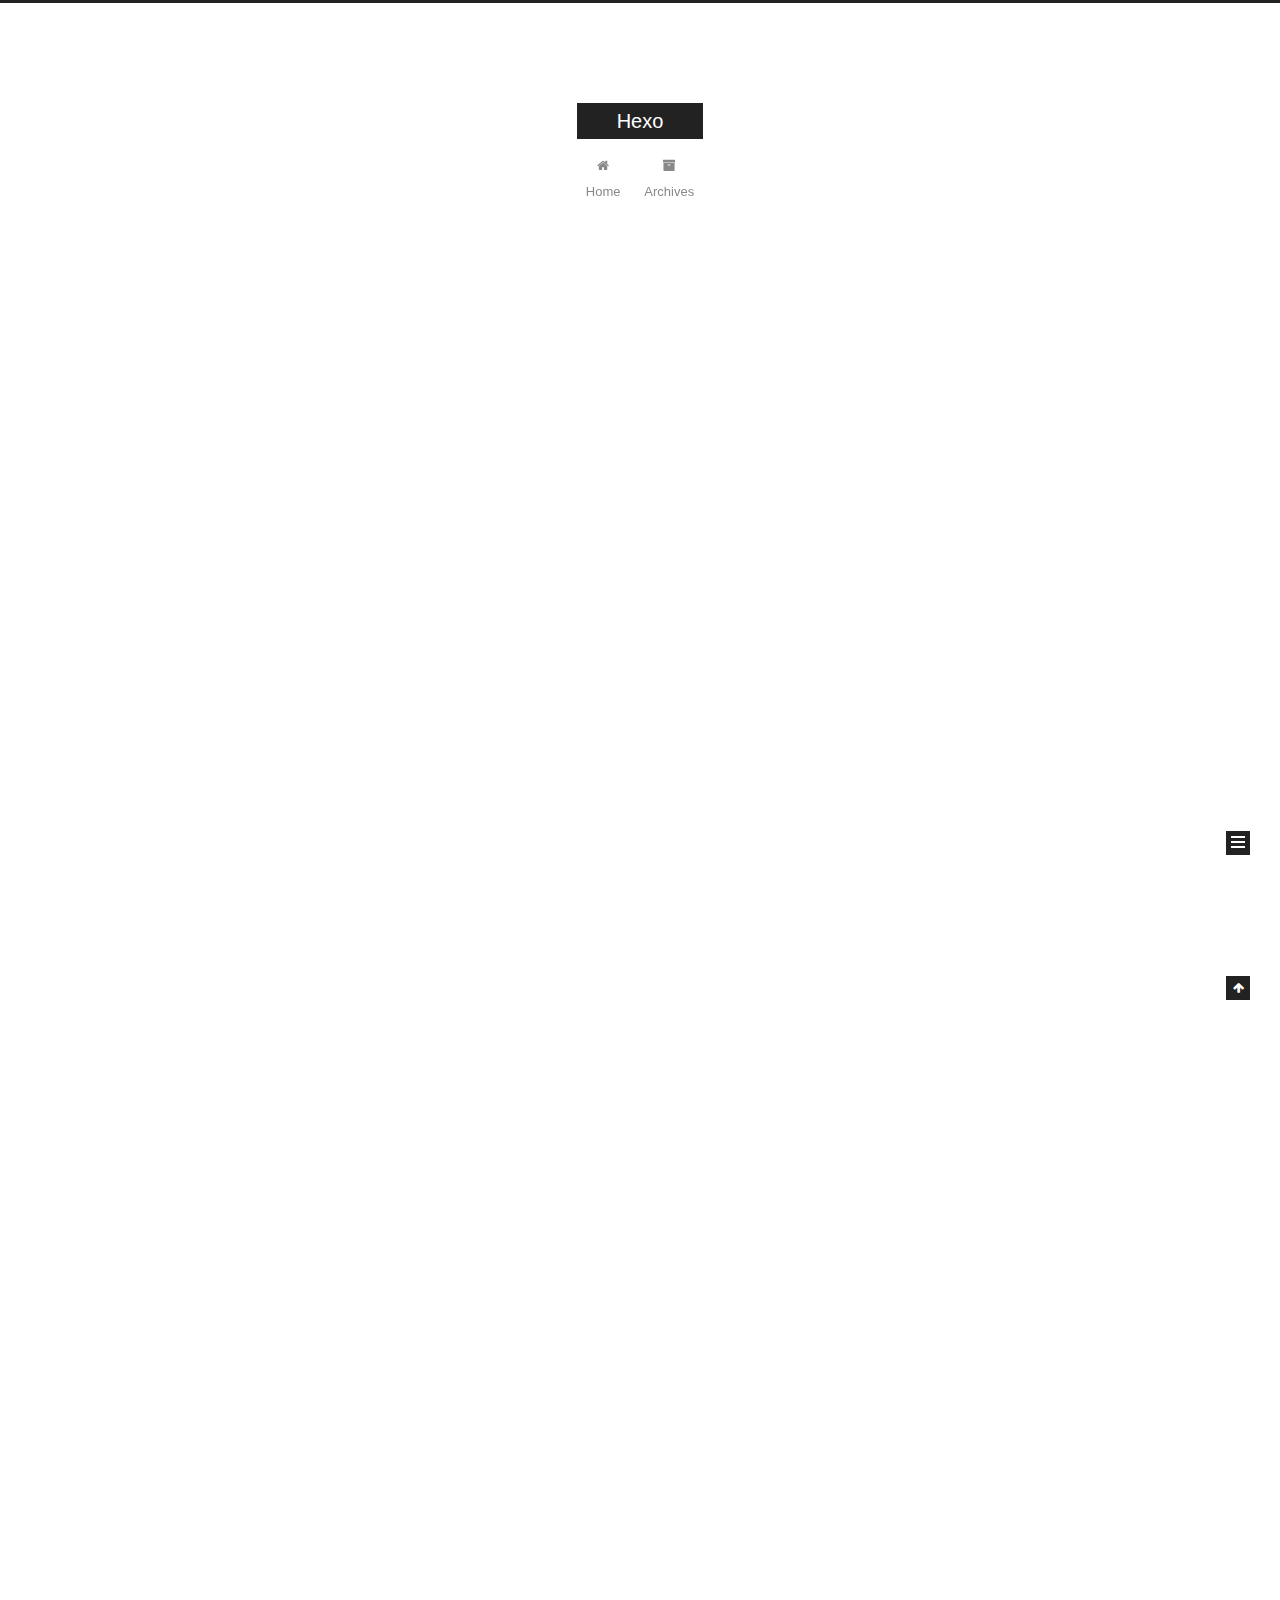
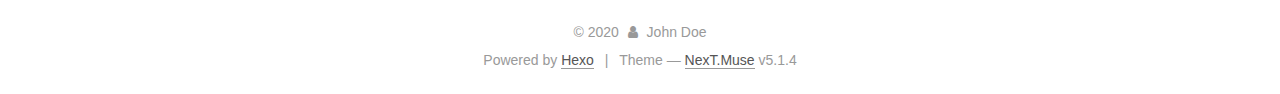
<file: index.html>
<!DOCTYPE html>



  


<html class="theme-next muse use-motion" lang="en">
<head>
  <meta charset="UTF-8"/>
<meta http-equiv="X-UA-Compatible" content="IE=edge" />
<meta name="viewport" content="width=device-width, initial-scale=1, maximum-scale=1"/>
<meta name="theme-color" content="#222">









<meta http-equiv="Cache-Control" content="no-transform" />
<meta http-equiv="Cache-Control" content="no-siteapp" />
















  
  
  <link href="/lib/fancybox/source/jquery.fancybox.css?v=2.1.5" rel="stylesheet" type="text/css" />







<link href="/lib/font-awesome/css/font-awesome.min.css?v=4.6.2" rel="stylesheet" type="text/css" />

<link href="/css/main.css?v=5.1.4" rel="stylesheet" type="text/css" />


  <link rel="apple-touch-icon" sizes="180x180" href="/images/apple-touch-icon-next.png?v=5.1.4">


  <link rel="icon" type="image/png" sizes="32x32" href="/images/favicon-32x32-next.png?v=5.1.4">


  <link rel="icon" type="image/png" sizes="16x16" href="/images/favicon-16x16-next.png?v=5.1.4">


  <link rel="mask-icon" href="/images/logo.svg?v=5.1.4" color="#222">





  <meta name="keywords" content="Hexo, NexT" />










<meta property="og:type" content="website">
<meta property="og:title" content="Hexo">
<meta property="og:url" content="http://yoursite.com/index.html">
<meta property="og:site_name" content="Hexo">
<meta property="og:locale" content="en_US">
<meta property="article:author" content="John Doe">
<meta name="twitter:card" content="summary">



<script type="text/javascript" id="hexo.configurations">
  var NexT = window.NexT || {};
  var CONFIG = {
    root: '/',
    scheme: 'Muse',
    version: '5.1.4',
    sidebar: {"position":"left","display":"post","offset":12,"b2t":false,"scrollpercent":false,"onmobile":false},
    fancybox: true,
    tabs: true,
    motion: {"enable":true,"async":false,"transition":{"post_block":"fadeIn","post_header":"slideDownIn","post_body":"slideDownIn","coll_header":"slideLeftIn","sidebar":"slideUpIn"}},
    duoshuo: {
      userId: '0',
      author: 'Author'
    },
    algolia: {
      applicationID: '',
      apiKey: '',
      indexName: '',
      hits: {"per_page":10},
      labels: {"input_placeholder":"Search for Posts","hits_empty":"We didn't find any results for the search: ${query}","hits_stats":"${hits} results found in ${time} ms"}
    }
  };
</script>



  <link rel="canonical" href="http://yoursite.com/"/>





  <title>Hexo</title>
  








<meta name="generator" content="Hexo 4.2.1"></head>

<body itemscope itemtype="http://schema.org/WebPage" lang="en">

  
  
    
  

  <div class="container sidebar-position-left 
  page-home">
    <div class="headband"></div>

    <header id="header" class="header" itemscope itemtype="http://schema.org/WPHeader">
      <div class="header-inner"><div class="site-brand-wrapper">
  <div class="site-meta ">
    

    <div class="custom-logo-site-title">
      <a href="/"  class="brand" rel="start">
        <span class="logo-line-before"><i></i></span>
        <span class="site-title">Hexo</span>
        <span class="logo-line-after"><i></i></span>
      </a>
    </div>
      
        <p class="site-subtitle"></p>
      
  </div>

  <div class="site-nav-toggle">
    <button>
      <span class="btn-bar"></span>
      <span class="btn-bar"></span>
      <span class="btn-bar"></span>
    </button>
  </div>
</div>

<nav class="site-nav">
  

  
    <ul id="menu" class="menu">
      
        
        <li class="menu-item menu-item-home">
          <a href="/%20" rel="section">
            
              <i class="menu-item-icon fa fa-fw fa-home"></i> <br />
            
            Home
          </a>
        </li>
      
        
        <li class="menu-item menu-item-archives">
          <a href="/archives/%20" rel="section">
            
              <i class="menu-item-icon fa fa-fw fa-archive"></i> <br />
            
            Archives
          </a>
        </li>
      

      
    </ul>
  

  
</nav>



 </div>
    </header>

    <main id="main" class="main">
      <div class="main-inner">
        <div class="content-wrap">
          <div id="content" class="content">
            
  <section id="posts" class="posts-expand">
    
      

  

  
  
  

  <article class="post post-type-normal" itemscope itemtype="http://schema.org/Article">
  
  
  
  <div class="post-block">
    <link itemprop="mainEntityOfPage" href="http://yoursite.com/2020/07/08/youkeda/">

    <span hidden itemprop="author" itemscope itemtype="http://schema.org/Person">
      <meta itemprop="name" content="John Doe">
      <meta itemprop="description" content="">
      <meta itemprop="image" content="/images/avatar.gif">
    </span>

    <span hidden itemprop="publisher" itemscope itemtype="http://schema.org/Organization">
      <meta itemprop="name" content="Hexo">
    </span>

    
      <header class="post-header">

        
        
          <h1 class="post-title" itemprop="name headline">
                
                <a class="post-title-link" href="/2020/07/08/youkeda/" itemprop="url">youkeda</a></h1>
        

        <div class="post-meta">
          <span class="post-time">
            
              <span class="post-meta-item-icon">
                <i class="fa fa-calendar-o"></i>
              </span>
              
                <span class="post-meta-item-text">Posted on</span>
              
              <time title="Post created" itemprop="dateCreated datePublished" datetime="2020-07-08T15:46:04+00:00">
                2020-07-08
              </time>
            

            

            
          </span>

          

          
            
          

          
          

          

          

          

        </div>
      </header>
    

    
    
    
    <div class="post-body" itemprop="articleBody">

      
      

      
        
          
            <p>今天学习了hexo,感觉自己棒棒哒！</p>

          
        
      
    </div>
    
    
    

    

    

    

    <footer class="post-footer">
      

      

      

      
      
        <div class="post-eof"></div>
      
    </footer>
  </div>
  
  
  
  </article>


    
      

  

  
  
  

  <article class="post post-type-normal" itemscope itemtype="http://schema.org/Article">
  
  
  
  <div class="post-block">
    <link itemprop="mainEntityOfPage" href="http://yoursite.com/1970/01/01/hello-world/">

    <span hidden itemprop="author" itemscope itemtype="http://schema.org/Person">
      <meta itemprop="name" content="John Doe">
      <meta itemprop="description" content="">
      <meta itemprop="image" content="/images/avatar.gif">
    </span>

    <span hidden itemprop="publisher" itemscope itemtype="http://schema.org/Organization">
      <meta itemprop="name" content="Hexo">
    </span>

    
      <header class="post-header">

        
        
          <h1 class="post-title" itemprop="name headline">
                
                <a class="post-title-link" href="/1970/01/01/hello-world/" itemprop="url">Hello World</a></h1>
        

        <div class="post-meta">
          <span class="post-time">
            
              <span class="post-meta-item-icon">
                <i class="fa fa-calendar-o"></i>
              </span>
              
                <span class="post-meta-item-text">Posted on</span>
              
              <time title="Post created" itemprop="dateCreated datePublished" datetime="1970-01-01T00:00:00+00:00">
                1970-01-01
              </time>
            

            

            
          </span>

          

          
            
          

          
          

          

          

          

        </div>
      </header>
    

    
    
    
    <div class="post-body" itemprop="articleBody">

      
      

      
        
          
            <p>Welcome to <a href="https://hexo.io/" target="_blank" rel="noopener">Hexo</a>! This is your very first post. Check <a href="https://hexo.io/docs/" target="_blank" rel="noopener">documentation</a> for more info. If you get any problems when using Hexo, you can find the answer in <a href="https://hexo.io/docs/troubleshooting.html" target="_blank" rel="noopener">troubleshooting</a> or you can ask me on <a href="https://github.com/hexojs/hexo/issues" target="_blank" rel="noopener">GitHub</a>.</p>
<h2 id="Quick-Start"><a href="#Quick-Start" class="headerlink" title="Quick Start"></a>Quick Start</h2><h3 id="Create-a-new-post"><a href="#Create-a-new-post" class="headerlink" title="Create a new post"></a>Create a new post</h3><figure class="highlight bash"><table><tr><td class="gutter"><pre><span class="line">1</span><br></pre></td><td class="code"><pre><span class="line">$ hexo new <span class="string">"My New Post"</span></span><br></pre></td></tr></table></figure>

<p>More info: <a href="https://hexo.io/docs/writing.html" target="_blank" rel="noopener">Writing</a></p>
<h3 id="Run-server"><a href="#Run-server" class="headerlink" title="Run server"></a>Run server</h3><figure class="highlight bash"><table><tr><td class="gutter"><pre><span class="line">1</span><br></pre></td><td class="code"><pre><span class="line">$ hexo server</span><br></pre></td></tr></table></figure>

<p>More info: <a href="https://hexo.io/docs/server.html" target="_blank" rel="noopener">Server</a></p>
<h3 id="Generate-static-files"><a href="#Generate-static-files" class="headerlink" title="Generate static files"></a>Generate static files</h3><figure class="highlight bash"><table><tr><td class="gutter"><pre><span class="line">1</span><br></pre></td><td class="code"><pre><span class="line">$ hexo generate</span><br></pre></td></tr></table></figure>

<p>More info: <a href="https://hexo.io/docs/generating.html" target="_blank" rel="noopener">Generating</a></p>
<h3 id="Deploy-to-remote-sites"><a href="#Deploy-to-remote-sites" class="headerlink" title="Deploy to remote sites"></a>Deploy to remote sites</h3><figure class="highlight bash"><table><tr><td class="gutter"><pre><span class="line">1</span><br></pre></td><td class="code"><pre><span class="line">$ hexo deploy</span><br></pre></td></tr></table></figure>

<p>More info: <a href="https://hexo.io/docs/one-command-deployment.html" target="_blank" rel="noopener">Deployment</a></p>

          
        
      
    </div>
    
    
    

    

    

    

    <footer class="post-footer">
      

      

      

      
      
        <div class="post-eof"></div>
      
    </footer>
  </div>
  
  
  
  </article>


    
  </section>

  


          </div>
          


          

        </div>
        
          
  
  <div class="sidebar-toggle">
    <div class="sidebar-toggle-line-wrap">
      <span class="sidebar-toggle-line sidebar-toggle-line-first"></span>
      <span class="sidebar-toggle-line sidebar-toggle-line-middle"></span>
      <span class="sidebar-toggle-line sidebar-toggle-line-last"></span>
    </div>
  </div>

  <aside id="sidebar" class="sidebar">
    
    <div class="sidebar-inner">

      

      

      <section class="site-overview-wrap sidebar-panel sidebar-panel-active">
        <div class="site-overview">
          <div class="site-author motion-element" itemprop="author" itemscope itemtype="http://schema.org/Person">
            
              <p class="site-author-name" itemprop="name">John Doe</p>
              <p class="site-description motion-element" itemprop="description"></p>
          </div>

          <nav class="site-state motion-element">

            
              <div class="site-state-item site-state-posts">
              
                <a href="/archives/%20%7C%7C%20archive">
              
                  <span class="site-state-item-count">2</span>
                  <span class="site-state-item-name">posts</span>
                </a>
              </div>
            

            

            

          </nav>

          

          

          
          

          
          

          

        </div>
      </section>

      

      

    </div>
  </aside>


        
      </div>
    </main>

    <footer id="footer" class="footer">
      <div class="footer-inner">
        <div class="copyright">&copy; <span itemprop="copyrightYear">2020</span>
  <span class="with-love">
    <i class="fa fa-user"></i>
  </span>
  <span class="author" itemprop="copyrightHolder">John Doe</span>

  
</div>


  <div class="powered-by">Powered by <a class="theme-link" target="_blank" href="https://hexo.io">Hexo</a></div>



  <span class="post-meta-divider">|</span>



  <div class="theme-info">Theme &mdash; <a class="theme-link" target="_blank" href="https://github.com/iissnan/hexo-theme-next">NexT.Muse</a> v5.1.4</div>




        







        
      </div>
    </footer>

    
      <div class="back-to-top">
        <i class="fa fa-arrow-up"></i>
        
      </div>
    

    

  </div>

  

<script type="text/javascript">
  if (Object.prototype.toString.call(window.Promise) !== '[object Function]') {
    window.Promise = null;
  }
</script>









  












  
  
    <script type="text/javascript" src="/lib/jquery/index.js?v=2.1.3"></script>
  

  
  
    <script type="text/javascript" src="/lib/fastclick/lib/fastclick.min.js?v=1.0.6"></script>
  

  
  
    <script type="text/javascript" src="/lib/jquery_lazyload/jquery.lazyload.js?v=1.9.7"></script>
  

  
  
    <script type="text/javascript" src="/lib/velocity/velocity.min.js?v=1.2.1"></script>
  

  
  
    <script type="text/javascript" src="/lib/velocity/velocity.ui.min.js?v=1.2.1"></script>
  

  
  
    <script type="text/javascript" src="/lib/fancybox/source/jquery.fancybox.pack.js?v=2.1.5"></script>
  


  


  <script type="text/javascript" src="/js/src/utils.js?v=5.1.4"></script>

  <script type="text/javascript" src="/js/src/motion.js?v=5.1.4"></script>



  
  

  

  


  <script type="text/javascript" src="/js/src/bootstrap.js?v=5.1.4"></script>



  


  




	





  





  












  





  

  

  

  
  

  

  

  

</body>
</html>
</file>
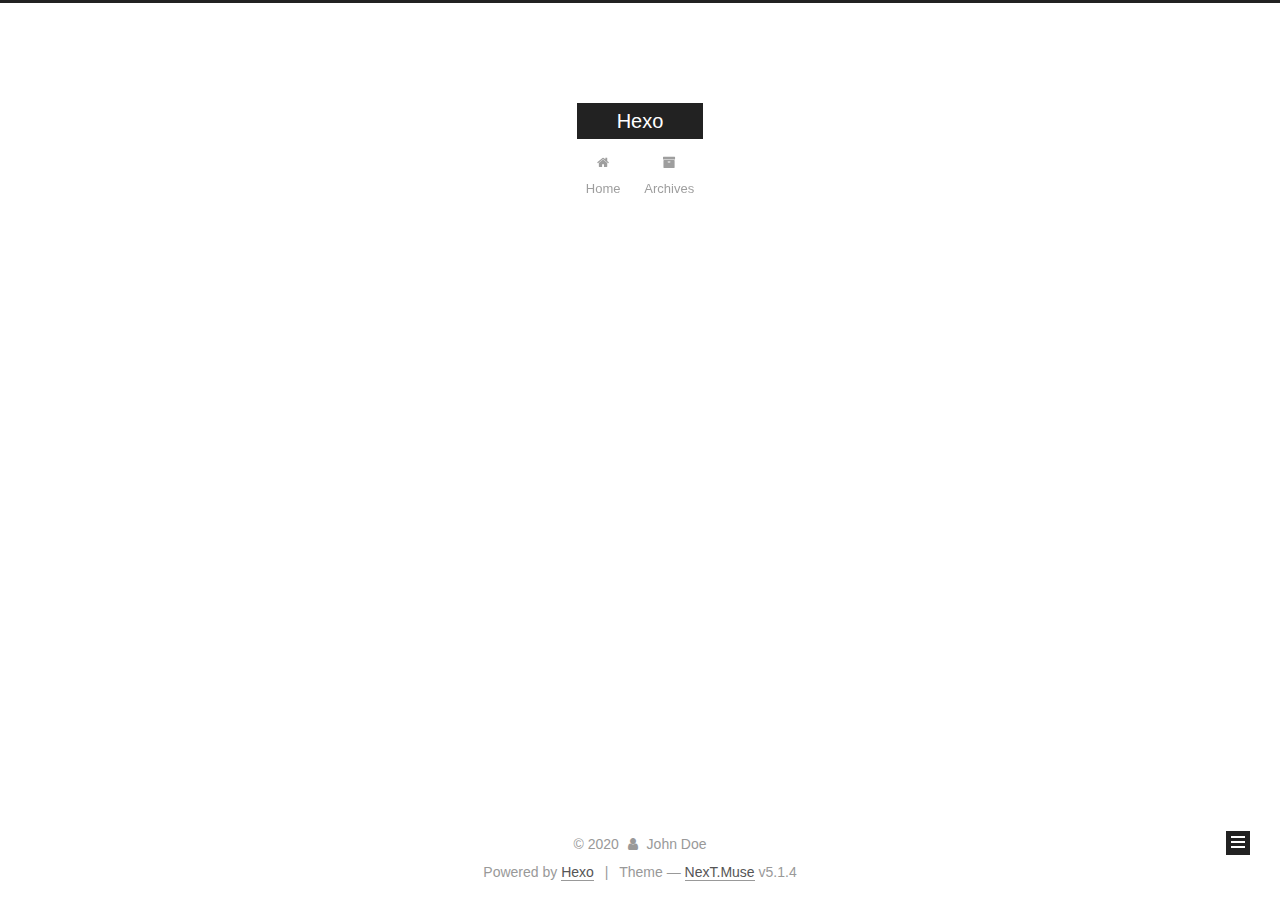
<file: archives/index.html>
<!DOCTYPE html>



  


<html class="theme-next muse use-motion" lang="en">
<head>
  <meta charset="UTF-8"/>
<meta http-equiv="X-UA-Compatible" content="IE=edge" />
<meta name="viewport" content="width=device-width, initial-scale=1, maximum-scale=1"/>
<meta name="theme-color" content="#222">









<meta http-equiv="Cache-Control" content="no-transform" />
<meta http-equiv="Cache-Control" content="no-siteapp" />
















  
  
  <link href="/lib/fancybox/source/jquery.fancybox.css?v=2.1.5" rel="stylesheet" type="text/css" />







<link href="/lib/font-awesome/css/font-awesome.min.css?v=4.6.2" rel="stylesheet" type="text/css" />

<link href="/css/main.css?v=5.1.4" rel="stylesheet" type="text/css" />


  <link rel="apple-touch-icon" sizes="180x180" href="/images/apple-touch-icon-next.png?v=5.1.4">


  <link rel="icon" type="image/png" sizes="32x32" href="/images/favicon-32x32-next.png?v=5.1.4">


  <link rel="icon" type="image/png" sizes="16x16" href="/images/favicon-16x16-next.png?v=5.1.4">


  <link rel="mask-icon" href="/images/logo.svg?v=5.1.4" color="#222">





  <meta name="keywords" content="Hexo, NexT" />










<meta property="og:type" content="website">
<meta property="og:title" content="Hexo">
<meta property="og:url" content="http://yoursite.com/archives/index.html">
<meta property="og:site_name" content="Hexo">
<meta property="og:locale" content="en_US">
<meta property="article:author" content="John Doe">
<meta name="twitter:card" content="summary">



<script type="text/javascript" id="hexo.configurations">
  var NexT = window.NexT || {};
  var CONFIG = {
    root: '/',
    scheme: 'Muse',
    version: '5.1.4',
    sidebar: {"position":"left","display":"post","offset":12,"b2t":false,"scrollpercent":false,"onmobile":false},
    fancybox: true,
    tabs: true,
    motion: {"enable":true,"async":false,"transition":{"post_block":"fadeIn","post_header":"slideDownIn","post_body":"slideDownIn","coll_header":"slideLeftIn","sidebar":"slideUpIn"}},
    duoshuo: {
      userId: '0',
      author: 'Author'
    },
    algolia: {
      applicationID: '',
      apiKey: '',
      indexName: '',
      hits: {"per_page":10},
      labels: {"input_placeholder":"Search for Posts","hits_empty":"We didn't find any results for the search: ${query}","hits_stats":"${hits} results found in ${time} ms"}
    }
  };
</script>



  <link rel="canonical" href="http://yoursite.com/archives/"/>





  <title>Archive | Hexo</title>
  








<meta name="generator" content="Hexo 4.2.1"></head>

<body itemscope itemtype="http://schema.org/WebPage" lang="en">

  
  
    
  

  <div class="container sidebar-position-left page-archive">
    <div class="headband"></div>

    <header id="header" class="header" itemscope itemtype="http://schema.org/WPHeader">
      <div class="header-inner"><div class="site-brand-wrapper">
  <div class="site-meta ">
    

    <div class="custom-logo-site-title">
      <a href="/"  class="brand" rel="start">
        <span class="logo-line-before"><i></i></span>
        <span class="site-title">Hexo</span>
        <span class="logo-line-after"><i></i></span>
      </a>
    </div>
      
        <p class="site-subtitle"></p>
      
  </div>

  <div class="site-nav-toggle">
    <button>
      <span class="btn-bar"></span>
      <span class="btn-bar"></span>
      <span class="btn-bar"></span>
    </button>
  </div>
</div>

<nav class="site-nav">
  

  
    <ul id="menu" class="menu">
      
        
        <li class="menu-item menu-item-home">
          <a href="/%20" rel="section">
            
              <i class="menu-item-icon fa fa-fw fa-home"></i> <br />
            
            Home
          </a>
        </li>
      
        
        <li class="menu-item menu-item-archives">
          <a href="/archives/%20" rel="section">
            
              <i class="menu-item-icon fa fa-fw fa-archive"></i> <br />
            
            Archives
          </a>
        </li>
      

      
    </ul>
  

  
</nav>



 </div>
    </header>

    <main id="main" class="main">
      <div class="main-inner">
        <div class="content-wrap">
          <div id="content" class="content">
            

  
  
  
  <div class="post-block archive">
    <div id="posts" class="posts-collapse">
      <span class="archive-move-on"></span>

      <span class="archive-page-counter">
        
        
        
          
        
        Um..! 2 posts in total. Keep on posting.
      </span>

      

        
        
        

        
          
          <div class="collection-title">
            <h1 class="archive-year" id="archive-year-2020">2020</h1>
          </div>
        
        

        

  <article class="post post-type-normal" itemscope itemtype="http://schema.org/Article">
    <header class="post-header">

      <h2 class="post-title">
        
            <a class="post-title-link" href="/2020/07/08/youkeda/" itemprop="url">
              
                <span itemprop="name">youkeda</span>
              
            </a>
        
      </h2>

      <div class="post-meta">
        <time class="post-time" itemprop="dateCreated"
              datetime="2020-07-08T15:46:04+00:00"
              content="2020-07-08" >
          07-08
        </time>
      </div>

    </header>
  </article>



      

        
        
        

        
          
          <div class="collection-title">
            <h1 class="archive-year" id="archive-year-1970">1970</h1>
          </div>
        
        

        

  <article class="post post-type-normal" itemscope itemtype="http://schema.org/Article">
    <header class="post-header">

      <h2 class="post-title">
        
            <a class="post-title-link" href="/1970/01/01/hello-world/" itemprop="url">
              
                <span itemprop="name">Hello World</span>
              
            </a>
        
      </h2>

      <div class="post-meta">
        <time class="post-time" itemprop="dateCreated"
              datetime="1970-01-01T00:00:00+00:00"
              content="1970-01-01" >
          01-01
        </time>
      </div>

    </header>
  </article>



      

    </div>
  </div>
  
  
  

  



          </div>
          


          

        </div>
        
          
  
  <div class="sidebar-toggle">
    <div class="sidebar-toggle-line-wrap">
      <span class="sidebar-toggle-line sidebar-toggle-line-first"></span>
      <span class="sidebar-toggle-line sidebar-toggle-line-middle"></span>
      <span class="sidebar-toggle-line sidebar-toggle-line-last"></span>
    </div>
  </div>

  <aside id="sidebar" class="sidebar">
    
    <div class="sidebar-inner">

      

      

      <section class="site-overview-wrap sidebar-panel sidebar-panel-active">
        <div class="site-overview">
          <div class="site-author motion-element" itemprop="author" itemscope itemtype="http://schema.org/Person">
            
              <p class="site-author-name" itemprop="name">John Doe</p>
              <p class="site-description motion-element" itemprop="description"></p>
          </div>

          <nav class="site-state motion-element">

            
              <div class="site-state-item site-state-posts">
              
                <a href="/archives/%20%7C%7C%20archive">
              
                  <span class="site-state-item-count">2</span>
                  <span class="site-state-item-name">posts</span>
                </a>
              </div>
            

            

            

          </nav>

          

          

          
          

          
          

          

        </div>
      </section>

      

      

    </div>
  </aside>


        
      </div>
    </main>

    <footer id="footer" class="footer">
      <div class="footer-inner">
        <div class="copyright">&copy; <span itemprop="copyrightYear">2020</span>
  <span class="with-love">
    <i class="fa fa-user"></i>
  </span>
  <span class="author" itemprop="copyrightHolder">John Doe</span>

  
</div>


  <div class="powered-by">Powered by <a class="theme-link" target="_blank" href="https://hexo.io">Hexo</a></div>



  <span class="post-meta-divider">|</span>



  <div class="theme-info">Theme &mdash; <a class="theme-link" target="_blank" href="https://github.com/iissnan/hexo-theme-next">NexT.Muse</a> v5.1.4</div>




        







        
      </div>
    </footer>

    
      <div class="back-to-top">
        <i class="fa fa-arrow-up"></i>
        
      </div>
    

    

  </div>

  

<script type="text/javascript">
  if (Object.prototype.toString.call(window.Promise) !== '[object Function]') {
    window.Promise = null;
  }
</script>









  












  
  
    <script type="text/javascript" src="/lib/jquery/index.js?v=2.1.3"></script>
  

  
  
    <script type="text/javascript" src="/lib/fastclick/lib/fastclick.min.js?v=1.0.6"></script>
  

  
  
    <script type="text/javascript" src="/lib/jquery_lazyload/jquery.lazyload.js?v=1.9.7"></script>
  

  
  
    <script type="text/javascript" src="/lib/velocity/velocity.min.js?v=1.2.1"></script>
  

  
  
    <script type="text/javascript" src="/lib/velocity/velocity.ui.min.js?v=1.2.1"></script>
  

  
  
    <script type="text/javascript" src="/lib/fancybox/source/jquery.fancybox.pack.js?v=2.1.5"></script>
  


  


  <script type="text/javascript" src="/js/src/utils.js?v=5.1.4"></script>

  <script type="text/javascript" src="/js/src/motion.js?v=5.1.4"></script>



  
  

  

  


  <script type="text/javascript" src="/js/src/bootstrap.js?v=5.1.4"></script>



  


  




	





  





  












  





  

  

  

  
  

  

  

  

</body>
</html>
</file>
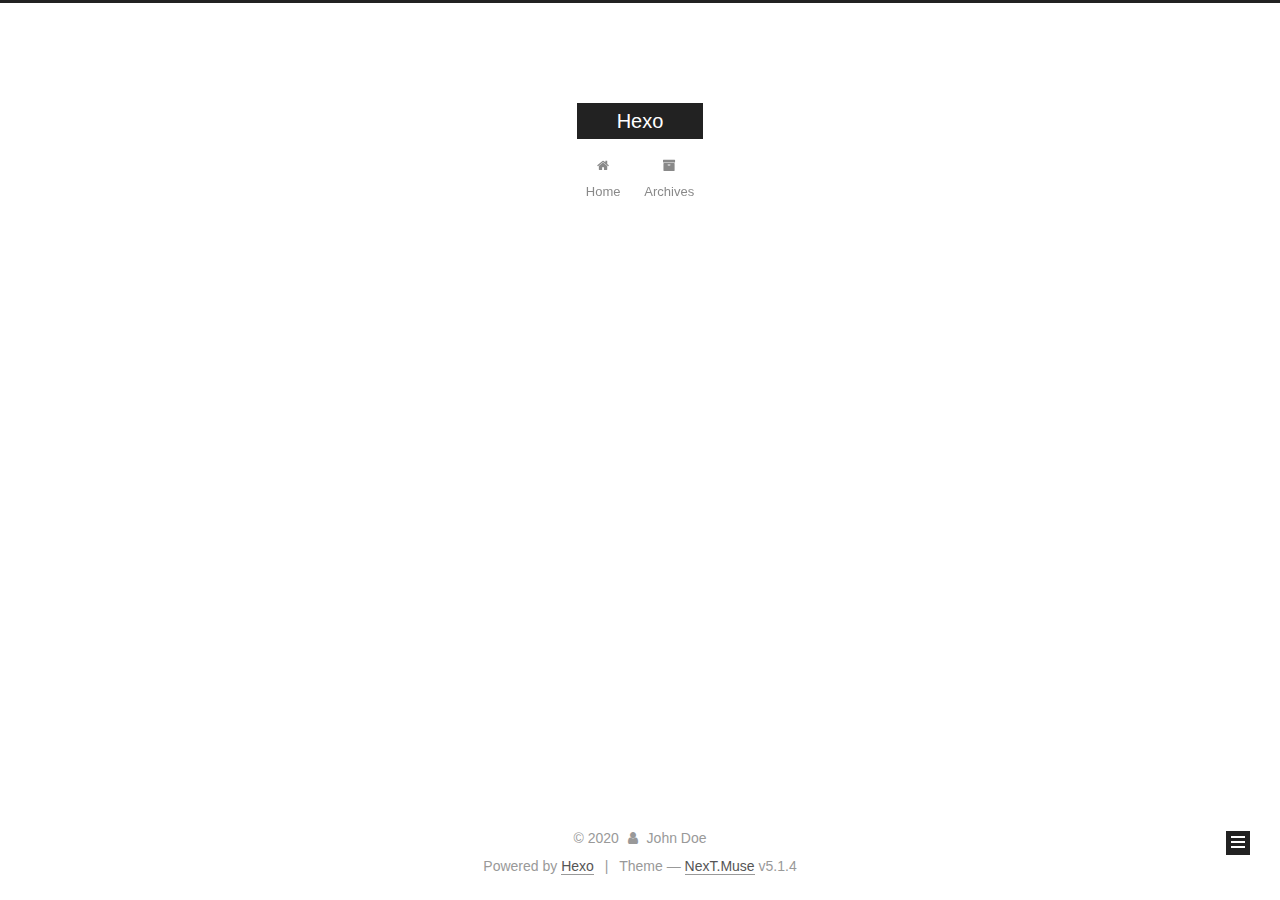
<file: archives/1970/index.html>
<!DOCTYPE html>



  


<html class="theme-next muse use-motion" lang="en">
<head>
  <meta charset="UTF-8"/>
<meta http-equiv="X-UA-Compatible" content="IE=edge" />
<meta name="viewport" content="width=device-width, initial-scale=1, maximum-scale=1"/>
<meta name="theme-color" content="#222">









<meta http-equiv="Cache-Control" content="no-transform" />
<meta http-equiv="Cache-Control" content="no-siteapp" />
















  
  
  <link href="/lib/fancybox/source/jquery.fancybox.css?v=2.1.5" rel="stylesheet" type="text/css" />







<link href="/lib/font-awesome/css/font-awesome.min.css?v=4.6.2" rel="stylesheet" type="text/css" />

<link href="/css/main.css?v=5.1.4" rel="stylesheet" type="text/css" />


  <link rel="apple-touch-icon" sizes="180x180" href="/images/apple-touch-icon-next.png?v=5.1.4">


  <link rel="icon" type="image/png" sizes="32x32" href="/images/favicon-32x32-next.png?v=5.1.4">


  <link rel="icon" type="image/png" sizes="16x16" href="/images/favicon-16x16-next.png?v=5.1.4">


  <link rel="mask-icon" href="/images/logo.svg?v=5.1.4" color="#222">





  <meta name="keywords" content="Hexo, NexT" />










<meta property="og:type" content="website">
<meta property="og:title" content="Hexo">
<meta property="og:url" content="http://yoursite.com/archives/1970/index.html">
<meta property="og:site_name" content="Hexo">
<meta property="og:locale" content="en_US">
<meta property="article:author" content="John Doe">
<meta name="twitter:card" content="summary">



<script type="text/javascript" id="hexo.configurations">
  var NexT = window.NexT || {};
  var CONFIG = {
    root: '/',
    scheme: 'Muse',
    version: '5.1.4',
    sidebar: {"position":"left","display":"post","offset":12,"b2t":false,"scrollpercent":false,"onmobile":false},
    fancybox: true,
    tabs: true,
    motion: {"enable":true,"async":false,"transition":{"post_block":"fadeIn","post_header":"slideDownIn","post_body":"slideDownIn","coll_header":"slideLeftIn","sidebar":"slideUpIn"}},
    duoshuo: {
      userId: '0',
      author: 'Author'
    },
    algolia: {
      applicationID: '',
      apiKey: '',
      indexName: '',
      hits: {"per_page":10},
      labels: {"input_placeholder":"Search for Posts","hits_empty":"We didn't find any results for the search: ${query}","hits_stats":"${hits} results found in ${time} ms"}
    }
  };
</script>



  <link rel="canonical" href="http://yoursite.com/archives/1970/"/>





  <title>Archive | Hexo</title>
  








<meta name="generator" content="Hexo 4.2.1"></head>

<body itemscope itemtype="http://schema.org/WebPage" lang="en">

  
  
    
  

  <div class="container sidebar-position-left page-archive">
    <div class="headband"></div>

    <header id="header" class="header" itemscope itemtype="http://schema.org/WPHeader">
      <div class="header-inner"><div class="site-brand-wrapper">
  <div class="site-meta ">
    

    <div class="custom-logo-site-title">
      <a href="/"  class="brand" rel="start">
        <span class="logo-line-before"><i></i></span>
        <span class="site-title">Hexo</span>
        <span class="logo-line-after"><i></i></span>
      </a>
    </div>
      
        <p class="site-subtitle"></p>
      
  </div>

  <div class="site-nav-toggle">
    <button>
      <span class="btn-bar"></span>
      <span class="btn-bar"></span>
      <span class="btn-bar"></span>
    </button>
  </div>
</div>

<nav class="site-nav">
  

  
    <ul id="menu" class="menu">
      
        
        <li class="menu-item menu-item-home">
          <a href="/%20" rel="section">
            
              <i class="menu-item-icon fa fa-fw fa-home"></i> <br />
            
            Home
          </a>
        </li>
      
        
        <li class="menu-item menu-item-archives">
          <a href="/archives/%20" rel="section">
            
              <i class="menu-item-icon fa fa-fw fa-archive"></i> <br />
            
            Archives
          </a>
        </li>
      

      
    </ul>
  

  
</nav>



 </div>
    </header>

    <main id="main" class="main">
      <div class="main-inner">
        <div class="content-wrap">
          <div id="content" class="content">
            

  
  
  
  <div class="post-block archive">
    <div id="posts" class="posts-collapse">
      <span class="archive-move-on"></span>

      <span class="archive-page-counter">
        
        
        
          
        
        Um..! 2 posts in total. Keep on posting.
      </span>

      

        
        
        

        
          
          <div class="collection-title">
            <h1 class="archive-year" id="archive-year-1970">1970</h1>
          </div>
        
        

        

  <article class="post post-type-normal" itemscope itemtype="http://schema.org/Article">
    <header class="post-header">

      <h2 class="post-title">
        
            <a class="post-title-link" href="/1970/01/01/hello-world/" itemprop="url">
              
                <span itemprop="name">Hello World</span>
              
            </a>
        
      </h2>

      <div class="post-meta">
        <time class="post-time" itemprop="dateCreated"
              datetime="1970-01-01T00:00:00+00:00"
              content="1970-01-01" >
          01-01
        </time>
      </div>

    </header>
  </article>



      

    </div>
  </div>
  
  
  

  



          </div>
          


          

        </div>
        
          
  
  <div class="sidebar-toggle">
    <div class="sidebar-toggle-line-wrap">
      <span class="sidebar-toggle-line sidebar-toggle-line-first"></span>
      <span class="sidebar-toggle-line sidebar-toggle-line-middle"></span>
      <span class="sidebar-toggle-line sidebar-toggle-line-last"></span>
    </div>
  </div>

  <aside id="sidebar" class="sidebar">
    
    <div class="sidebar-inner">

      

      

      <section class="site-overview-wrap sidebar-panel sidebar-panel-active">
        <div class="site-overview">
          <div class="site-author motion-element" itemprop="author" itemscope itemtype="http://schema.org/Person">
            
              <p class="site-author-name" itemprop="name">John Doe</p>
              <p class="site-description motion-element" itemprop="description"></p>
          </div>

          <nav class="site-state motion-element">

            
              <div class="site-state-item site-state-posts">
              
                <a href="/archives/%20%7C%7C%20archive">
              
                  <span class="site-state-item-count">2</span>
                  <span class="site-state-item-name">posts</span>
                </a>
              </div>
            

            

            

          </nav>

          

          

          
          

          
          

          

        </div>
      </section>

      

      

    </div>
  </aside>


        
      </div>
    </main>

    <footer id="footer" class="footer">
      <div class="footer-inner">
        <div class="copyright">&copy; <span itemprop="copyrightYear">2020</span>
  <span class="with-love">
    <i class="fa fa-user"></i>
  </span>
  <span class="author" itemprop="copyrightHolder">John Doe</span>

  
</div>


  <div class="powered-by">Powered by <a class="theme-link" target="_blank" href="https://hexo.io">Hexo</a></div>



  <span class="post-meta-divider">|</span>



  <div class="theme-info">Theme &mdash; <a class="theme-link" target="_blank" href="https://github.com/iissnan/hexo-theme-next">NexT.Muse</a> v5.1.4</div>




        







        
      </div>
    </footer>

    
      <div class="back-to-top">
        <i class="fa fa-arrow-up"></i>
        
      </div>
    

    

  </div>

  

<script type="text/javascript">
  if (Object.prototype.toString.call(window.Promise) !== '[object Function]') {
    window.Promise = null;
  }
</script>









  












  
  
    <script type="text/javascript" src="/lib/jquery/index.js?v=2.1.3"></script>
  

  
  
    <script type="text/javascript" src="/lib/fastclick/lib/fastclick.min.js?v=1.0.6"></script>
  

  
  
    <script type="text/javascript" src="/lib/jquery_lazyload/jquery.lazyload.js?v=1.9.7"></script>
  

  
  
    <script type="text/javascript" src="/lib/velocity/velocity.min.js?v=1.2.1"></script>
  

  
  
    <script type="text/javascript" src="/lib/velocity/velocity.ui.min.js?v=1.2.1"></script>
  

  
  
    <script type="text/javascript" src="/lib/fancybox/source/jquery.fancybox.pack.js?v=2.1.5"></script>
  


  


  <script type="text/javascript" src="/js/src/utils.js?v=5.1.4"></script>

  <script type="text/javascript" src="/js/src/motion.js?v=5.1.4"></script>



  
  

  

  


  <script type="text/javascript" src="/js/src/bootstrap.js?v=5.1.4"></script>



  


  




	





  





  












  





  

  

  

  
  

  

  

  

</body>
</html>
</file>
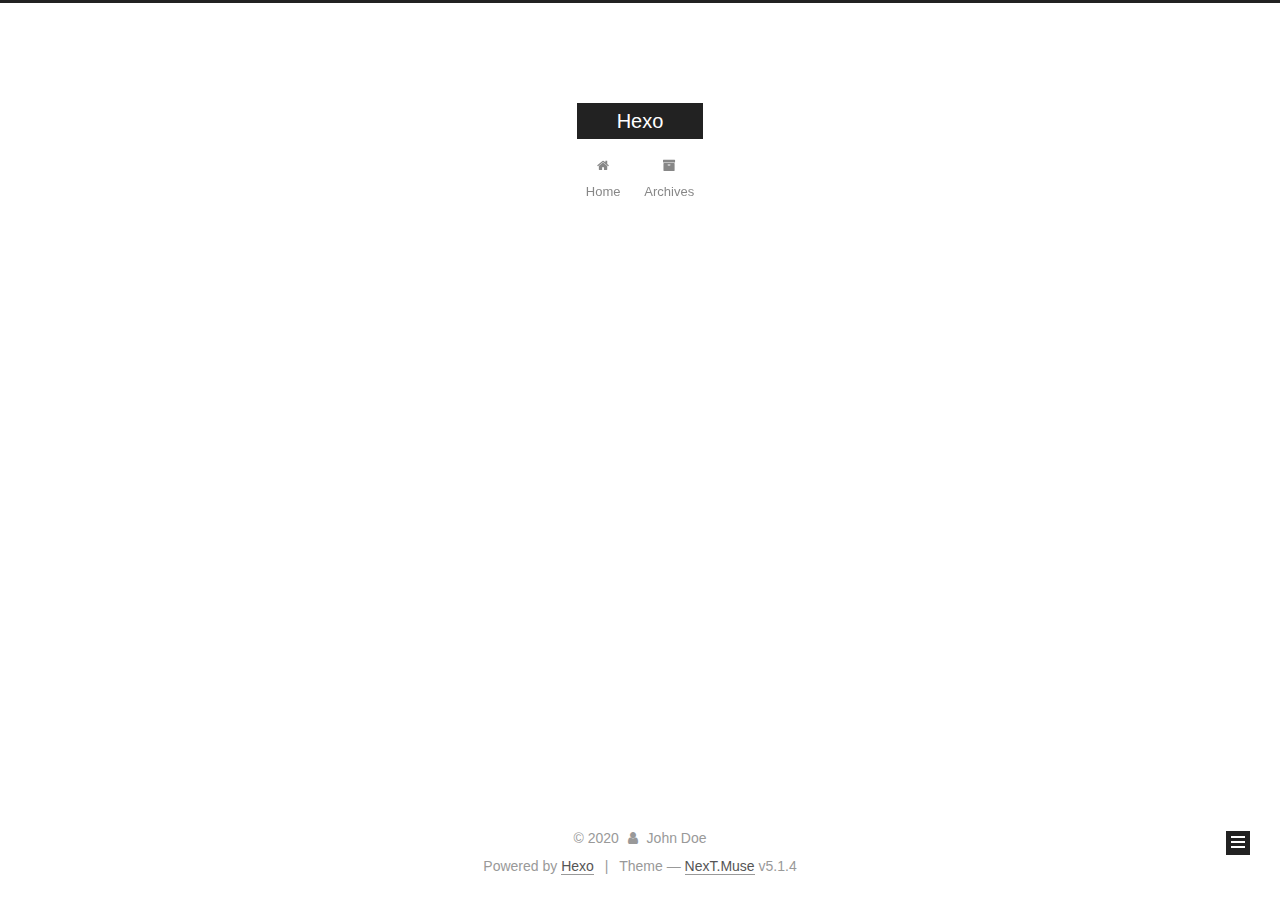
<file: archives/2020/index.html>
<!DOCTYPE html>



  


<html class="theme-next muse use-motion" lang="en">
<head>
  <meta charset="UTF-8"/>
<meta http-equiv="X-UA-Compatible" content="IE=edge" />
<meta name="viewport" content="width=device-width, initial-scale=1, maximum-scale=1"/>
<meta name="theme-color" content="#222">









<meta http-equiv="Cache-Control" content="no-transform" />
<meta http-equiv="Cache-Control" content="no-siteapp" />
















  
  
  <link href="/lib/fancybox/source/jquery.fancybox.css?v=2.1.5" rel="stylesheet" type="text/css" />







<link href="/lib/font-awesome/css/font-awesome.min.css?v=4.6.2" rel="stylesheet" type="text/css" />

<link href="/css/main.css?v=5.1.4" rel="stylesheet" type="text/css" />


  <link rel="apple-touch-icon" sizes="180x180" href="/images/apple-touch-icon-next.png?v=5.1.4">


  <link rel="icon" type="image/png" sizes="32x32" href="/images/favicon-32x32-next.png?v=5.1.4">


  <link rel="icon" type="image/png" sizes="16x16" href="/images/favicon-16x16-next.png?v=5.1.4">


  <link rel="mask-icon" href="/images/logo.svg?v=5.1.4" color="#222">





  <meta name="keywords" content="Hexo, NexT" />










<meta property="og:type" content="website">
<meta property="og:title" content="Hexo">
<meta property="og:url" content="http://yoursite.com/archives/2020/index.html">
<meta property="og:site_name" content="Hexo">
<meta property="og:locale" content="en_US">
<meta property="article:author" content="John Doe">
<meta name="twitter:card" content="summary">



<script type="text/javascript" id="hexo.configurations">
  var NexT = window.NexT || {};
  var CONFIG = {
    root: '/',
    scheme: 'Muse',
    version: '5.1.4',
    sidebar: {"position":"left","display":"post","offset":12,"b2t":false,"scrollpercent":false,"onmobile":false},
    fancybox: true,
    tabs: true,
    motion: {"enable":true,"async":false,"transition":{"post_block":"fadeIn","post_header":"slideDownIn","post_body":"slideDownIn","coll_header":"slideLeftIn","sidebar":"slideUpIn"}},
    duoshuo: {
      userId: '0',
      author: 'Author'
    },
    algolia: {
      applicationID: '',
      apiKey: '',
      indexName: '',
      hits: {"per_page":10},
      labels: {"input_placeholder":"Search for Posts","hits_empty":"We didn't find any results for the search: ${query}","hits_stats":"${hits} results found in ${time} ms"}
    }
  };
</script>



  <link rel="canonical" href="http://yoursite.com/archives/2020/"/>





  <title>Archive | Hexo</title>
  








<meta name="generator" content="Hexo 4.2.1"></head>

<body itemscope itemtype="http://schema.org/WebPage" lang="en">

  
  
    
  

  <div class="container sidebar-position-left page-archive">
    <div class="headband"></div>

    <header id="header" class="header" itemscope itemtype="http://schema.org/WPHeader">
      <div class="header-inner"><div class="site-brand-wrapper">
  <div class="site-meta ">
    

    <div class="custom-logo-site-title">
      <a href="/"  class="brand" rel="start">
        <span class="logo-line-before"><i></i></span>
        <span class="site-title">Hexo</span>
        <span class="logo-line-after"><i></i></span>
      </a>
    </div>
      
        <p class="site-subtitle"></p>
      
  </div>

  <div class="site-nav-toggle">
    <button>
      <span class="btn-bar"></span>
      <span class="btn-bar"></span>
      <span class="btn-bar"></span>
    </button>
  </div>
</div>

<nav class="site-nav">
  

  
    <ul id="menu" class="menu">
      
        
        <li class="menu-item menu-item-home">
          <a href="/%20" rel="section">
            
              <i class="menu-item-icon fa fa-fw fa-home"></i> <br />
            
            Home
          </a>
        </li>
      
        
        <li class="menu-item menu-item-archives">
          <a href="/archives/%20" rel="section">
            
              <i class="menu-item-icon fa fa-fw fa-archive"></i> <br />
            
            Archives
          </a>
        </li>
      

      
    </ul>
  

  
</nav>



 </div>
    </header>

    <main id="main" class="main">
      <div class="main-inner">
        <div class="content-wrap">
          <div id="content" class="content">
            

  
  
  
  <div class="post-block archive">
    <div id="posts" class="posts-collapse">
      <span class="archive-move-on"></span>

      <span class="archive-page-counter">
        
        
        
          
        
        Um..! 2 posts in total. Keep on posting.
      </span>

      

        
        
        

        
          
          <div class="collection-title">
            <h1 class="archive-year" id="archive-year-2020">2020</h1>
          </div>
        
        

        

  <article class="post post-type-normal" itemscope itemtype="http://schema.org/Article">
    <header class="post-header">

      <h2 class="post-title">
        
            <a class="post-title-link" href="/2020/07/08/youkeda/" itemprop="url">
              
                <span itemprop="name">youkeda</span>
              
            </a>
        
      </h2>

      <div class="post-meta">
        <time class="post-time" itemprop="dateCreated"
              datetime="2020-07-08T15:46:04+00:00"
              content="2020-07-08" >
          07-08
        </time>
      </div>

    </header>
  </article>



      

    </div>
  </div>
  
  
  

  



          </div>
          


          

        </div>
        
          
  
  <div class="sidebar-toggle">
    <div class="sidebar-toggle-line-wrap">
      <span class="sidebar-toggle-line sidebar-toggle-line-first"></span>
      <span class="sidebar-toggle-line sidebar-toggle-line-middle"></span>
      <span class="sidebar-toggle-line sidebar-toggle-line-last"></span>
    </div>
  </div>

  <aside id="sidebar" class="sidebar">
    
    <div class="sidebar-inner">

      

      

      <section class="site-overview-wrap sidebar-panel sidebar-panel-active">
        <div class="site-overview">
          <div class="site-author motion-element" itemprop="author" itemscope itemtype="http://schema.org/Person">
            
              <p class="site-author-name" itemprop="name">John Doe</p>
              <p class="site-description motion-element" itemprop="description"></p>
          </div>

          <nav class="site-state motion-element">

            
              <div class="site-state-item site-state-posts">
              
                <a href="/archives/%20%7C%7C%20archive">
              
                  <span class="site-state-item-count">2</span>
                  <span class="site-state-item-name">posts</span>
                </a>
              </div>
            

            

            

          </nav>

          

          

          
          

          
          

          

        </div>
      </section>

      

      

    </div>
  </aside>


        
      </div>
    </main>

    <footer id="footer" class="footer">
      <div class="footer-inner">
        <div class="copyright">&copy; <span itemprop="copyrightYear">2020</span>
  <span class="with-love">
    <i class="fa fa-user"></i>
  </span>
  <span class="author" itemprop="copyrightHolder">John Doe</span>

  
</div>


  <div class="powered-by">Powered by <a class="theme-link" target="_blank" href="https://hexo.io">Hexo</a></div>



  <span class="post-meta-divider">|</span>



  <div class="theme-info">Theme &mdash; <a class="theme-link" target="_blank" href="https://github.com/iissnan/hexo-theme-next">NexT.Muse</a> v5.1.4</div>




        







        
      </div>
    </footer>

    
      <div class="back-to-top">
        <i class="fa fa-arrow-up"></i>
        
      </div>
    

    

  </div>

  

<script type="text/javascript">
  if (Object.prototype.toString.call(window.Promise) !== '[object Function]') {
    window.Promise = null;
  }
</script>









  












  
  
    <script type="text/javascript" src="/lib/jquery/index.js?v=2.1.3"></script>
  

  
  
    <script type="text/javascript" src="/lib/fastclick/lib/fastclick.min.js?v=1.0.6"></script>
  

  
  
    <script type="text/javascript" src="/lib/jquery_lazyload/jquery.lazyload.js?v=1.9.7"></script>
  

  
  
    <script type="text/javascript" src="/lib/velocity/velocity.min.js?v=1.2.1"></script>
  

  
  
    <script type="text/javascript" src="/lib/velocity/velocity.ui.min.js?v=1.2.1"></script>
  

  
  
    <script type="text/javascript" src="/lib/fancybox/source/jquery.fancybox.pack.js?v=2.1.5"></script>
  


  


  <script type="text/javascript" src="/js/src/utils.js?v=5.1.4"></script>

  <script type="text/javascript" src="/js/src/motion.js?v=5.1.4"></script>



  
  

  

  


  <script type="text/javascript" src="/js/src/bootstrap.js?v=5.1.4"></script>



  


  




	





  





  












  





  

  

  

  
  

  

  

  

</body>
</html>
</file>
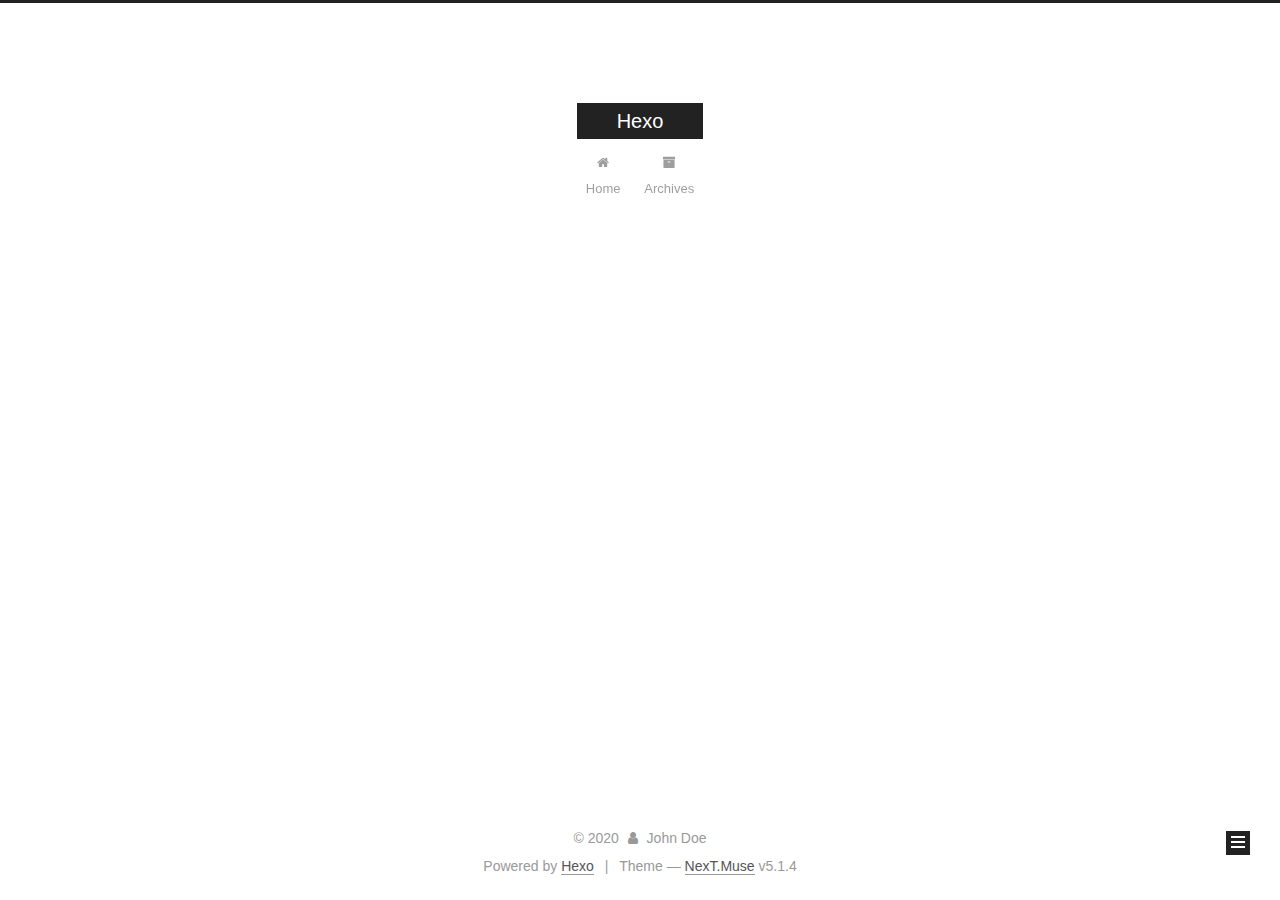
<file: archives/1970/01/index.html>
<!DOCTYPE html>



  


<html class="theme-next muse use-motion" lang="en">
<head>
  <meta charset="UTF-8"/>
<meta http-equiv="X-UA-Compatible" content="IE=edge" />
<meta name="viewport" content="width=device-width, initial-scale=1, maximum-scale=1"/>
<meta name="theme-color" content="#222">









<meta http-equiv="Cache-Control" content="no-transform" />
<meta http-equiv="Cache-Control" content="no-siteapp" />
















  
  
  <link href="/lib/fancybox/source/jquery.fancybox.css?v=2.1.5" rel="stylesheet" type="text/css" />







<link href="/lib/font-awesome/css/font-awesome.min.css?v=4.6.2" rel="stylesheet" type="text/css" />

<link href="/css/main.css?v=5.1.4" rel="stylesheet" type="text/css" />


  <link rel="apple-touch-icon" sizes="180x180" href="/images/apple-touch-icon-next.png?v=5.1.4">


  <link rel="icon" type="image/png" sizes="32x32" href="/images/favicon-32x32-next.png?v=5.1.4">


  <link rel="icon" type="image/png" sizes="16x16" href="/images/favicon-16x16-next.png?v=5.1.4">


  <link rel="mask-icon" href="/images/logo.svg?v=5.1.4" color="#222">





  <meta name="keywords" content="Hexo, NexT" />










<meta property="og:type" content="website">
<meta property="og:title" content="Hexo">
<meta property="og:url" content="http://yoursite.com/archives/1970/01/index.html">
<meta property="og:site_name" content="Hexo">
<meta property="og:locale" content="en_US">
<meta property="article:author" content="John Doe">
<meta name="twitter:card" content="summary">



<script type="text/javascript" id="hexo.configurations">
  var NexT = window.NexT || {};
  var CONFIG = {
    root: '/',
    scheme: 'Muse',
    version: '5.1.4',
    sidebar: {"position":"left","display":"post","offset":12,"b2t":false,"scrollpercent":false,"onmobile":false},
    fancybox: true,
    tabs: true,
    motion: {"enable":true,"async":false,"transition":{"post_block":"fadeIn","post_header":"slideDownIn","post_body":"slideDownIn","coll_header":"slideLeftIn","sidebar":"slideUpIn"}},
    duoshuo: {
      userId: '0',
      author: 'Author'
    },
    algolia: {
      applicationID: '',
      apiKey: '',
      indexName: '',
      hits: {"per_page":10},
      labels: {"input_placeholder":"Search for Posts","hits_empty":"We didn't find any results for the search: ${query}","hits_stats":"${hits} results found in ${time} ms"}
    }
  };
</script>



  <link rel="canonical" href="http://yoursite.com/archives/1970/01/"/>





  <title>Archive | Hexo</title>
  








<meta name="generator" content="Hexo 4.2.1"></head>

<body itemscope itemtype="http://schema.org/WebPage" lang="en">

  
  
    
  

  <div class="container sidebar-position-left page-archive">
    <div class="headband"></div>

    <header id="header" class="header" itemscope itemtype="http://schema.org/WPHeader">
      <div class="header-inner"><div class="site-brand-wrapper">
  <div class="site-meta ">
    

    <div class="custom-logo-site-title">
      <a href="/"  class="brand" rel="start">
        <span class="logo-line-before"><i></i></span>
        <span class="site-title">Hexo</span>
        <span class="logo-line-after"><i></i></span>
      </a>
    </div>
      
        <p class="site-subtitle"></p>
      
  </div>

  <div class="site-nav-toggle">
    <button>
      <span class="btn-bar"></span>
      <span class="btn-bar"></span>
      <span class="btn-bar"></span>
    </button>
  </div>
</div>

<nav class="site-nav">
  

  
    <ul id="menu" class="menu">
      
        
        <li class="menu-item menu-item-home">
          <a href="/%20" rel="section">
            
              <i class="menu-item-icon fa fa-fw fa-home"></i> <br />
            
            Home
          </a>
        </li>
      
        
        <li class="menu-item menu-item-archives">
          <a href="/archives/%20" rel="section">
            
              <i class="menu-item-icon fa fa-fw fa-archive"></i> <br />
            
            Archives
          </a>
        </li>
      

      
    </ul>
  

  
</nav>



 </div>
    </header>

    <main id="main" class="main">
      <div class="main-inner">
        <div class="content-wrap">
          <div id="content" class="content">
            

  
  
  
  <div class="post-block archive">
    <div id="posts" class="posts-collapse">
      <span class="archive-move-on"></span>

      <span class="archive-page-counter">
        
        
        
          
        
        Um..! 2 posts in total. Keep on posting.
      </span>

      

        
        
        

        
          
          <div class="collection-title">
            <h1 class="archive-year" id="archive-year-1970">1970</h1>
          </div>
        
        

        

  <article class="post post-type-normal" itemscope itemtype="http://schema.org/Article">
    <header class="post-header">

      <h2 class="post-title">
        
            <a class="post-title-link" href="/1970/01/01/hello-world/" itemprop="url">
              
                <span itemprop="name">Hello World</span>
              
            </a>
        
      </h2>

      <div class="post-meta">
        <time class="post-time" itemprop="dateCreated"
              datetime="1970-01-01T00:00:00+00:00"
              content="1970-01-01" >
          01-01
        </time>
      </div>

    </header>
  </article>



      

    </div>
  </div>
  
  
  

  



          </div>
          


          

        </div>
        
          
  
  <div class="sidebar-toggle">
    <div class="sidebar-toggle-line-wrap">
      <span class="sidebar-toggle-line sidebar-toggle-line-first"></span>
      <span class="sidebar-toggle-line sidebar-toggle-line-middle"></span>
      <span class="sidebar-toggle-line sidebar-toggle-line-last"></span>
    </div>
  </div>

  <aside id="sidebar" class="sidebar">
    
    <div class="sidebar-inner">

      

      

      <section class="site-overview-wrap sidebar-panel sidebar-panel-active">
        <div class="site-overview">
          <div class="site-author motion-element" itemprop="author" itemscope itemtype="http://schema.org/Person">
            
              <p class="site-author-name" itemprop="name">John Doe</p>
              <p class="site-description motion-element" itemprop="description"></p>
          </div>

          <nav class="site-state motion-element">

            
              <div class="site-state-item site-state-posts">
              
                <a href="/archives/%20%7C%7C%20archive">
              
                  <span class="site-state-item-count">2</span>
                  <span class="site-state-item-name">posts</span>
                </a>
              </div>
            

            

            

          </nav>

          

          

          
          

          
          

          

        </div>
      </section>

      

      

    </div>
  </aside>


        
      </div>
    </main>

    <footer id="footer" class="footer">
      <div class="footer-inner">
        <div class="copyright">&copy; <span itemprop="copyrightYear">2020</span>
  <span class="with-love">
    <i class="fa fa-user"></i>
  </span>
  <span class="author" itemprop="copyrightHolder">John Doe</span>

  
</div>


  <div class="powered-by">Powered by <a class="theme-link" target="_blank" href="https://hexo.io">Hexo</a></div>



  <span class="post-meta-divider">|</span>



  <div class="theme-info">Theme &mdash; <a class="theme-link" target="_blank" href="https://github.com/iissnan/hexo-theme-next">NexT.Muse</a> v5.1.4</div>




        







        
      </div>
    </footer>

    
      <div class="back-to-top">
        <i class="fa fa-arrow-up"></i>
        
      </div>
    

    

  </div>

  

<script type="text/javascript">
  if (Object.prototype.toString.call(window.Promise) !== '[object Function]') {
    window.Promise = null;
  }
</script>









  












  
  
    <script type="text/javascript" src="/lib/jquery/index.js?v=2.1.3"></script>
  

  
  
    <script type="text/javascript" src="/lib/fastclick/lib/fastclick.min.js?v=1.0.6"></script>
  

  
  
    <script type="text/javascript" src="/lib/jquery_lazyload/jquery.lazyload.js?v=1.9.7"></script>
  

  
  
    <script type="text/javascript" src="/lib/velocity/velocity.min.js?v=1.2.1"></script>
  

  
  
    <script type="text/javascript" src="/lib/velocity/velocity.ui.min.js?v=1.2.1"></script>
  

  
  
    <script type="text/javascript" src="/lib/fancybox/source/jquery.fancybox.pack.js?v=2.1.5"></script>
  


  


  <script type="text/javascript" src="/js/src/utils.js?v=5.1.4"></script>

  <script type="text/javascript" src="/js/src/motion.js?v=5.1.4"></script>



  
  

  

  


  <script type="text/javascript" src="/js/src/bootstrap.js?v=5.1.4"></script>



  


  




	





  





  












  





  

  

  

  
  

  

  

  

</body>
</html>
</file>
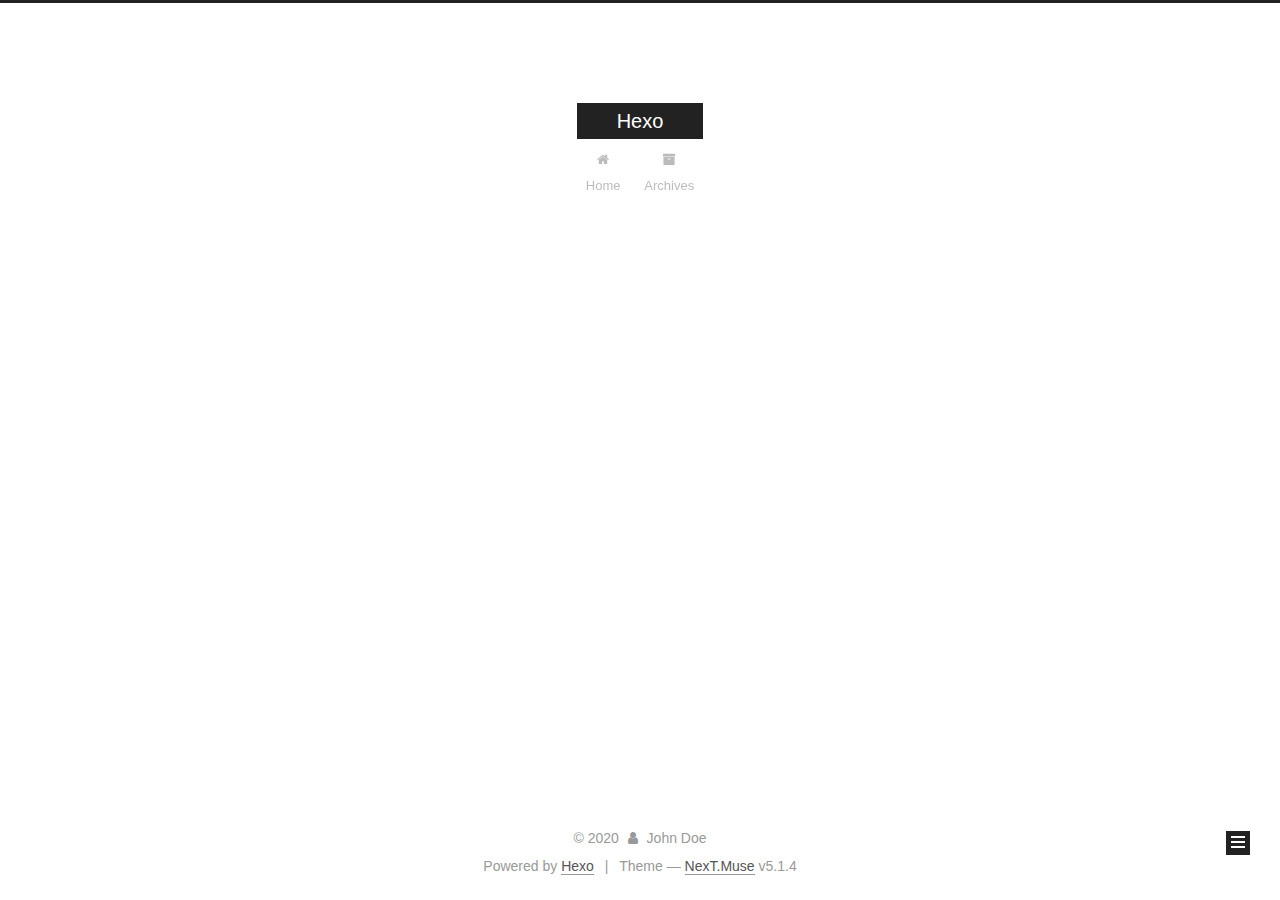
<file: archives/2020/07/index.html>
<!DOCTYPE html>



  


<html class="theme-next muse use-motion" lang="en">
<head>
  <meta charset="UTF-8"/>
<meta http-equiv="X-UA-Compatible" content="IE=edge" />
<meta name="viewport" content="width=device-width, initial-scale=1, maximum-scale=1"/>
<meta name="theme-color" content="#222">









<meta http-equiv="Cache-Control" content="no-transform" />
<meta http-equiv="Cache-Control" content="no-siteapp" />
















  
  
  <link href="/lib/fancybox/source/jquery.fancybox.css?v=2.1.5" rel="stylesheet" type="text/css" />







<link href="/lib/font-awesome/css/font-awesome.min.css?v=4.6.2" rel="stylesheet" type="text/css" />

<link href="/css/main.css?v=5.1.4" rel="stylesheet" type="text/css" />


  <link rel="apple-touch-icon" sizes="180x180" href="/images/apple-touch-icon-next.png?v=5.1.4">


  <link rel="icon" type="image/png" sizes="32x32" href="/images/favicon-32x32-next.png?v=5.1.4">


  <link rel="icon" type="image/png" sizes="16x16" href="/images/favicon-16x16-next.png?v=5.1.4">


  <link rel="mask-icon" href="/images/logo.svg?v=5.1.4" color="#222">





  <meta name="keywords" content="Hexo, NexT" />










<meta property="og:type" content="website">
<meta property="og:title" content="Hexo">
<meta property="og:url" content="http://yoursite.com/archives/2020/07/index.html">
<meta property="og:site_name" content="Hexo">
<meta property="og:locale" content="en_US">
<meta property="article:author" content="John Doe">
<meta name="twitter:card" content="summary">



<script type="text/javascript" id="hexo.configurations">
  var NexT = window.NexT || {};
  var CONFIG = {
    root: '/',
    scheme: 'Muse',
    version: '5.1.4',
    sidebar: {"position":"left","display":"post","offset":12,"b2t":false,"scrollpercent":false,"onmobile":false},
    fancybox: true,
    tabs: true,
    motion: {"enable":true,"async":false,"transition":{"post_block":"fadeIn","post_header":"slideDownIn","post_body":"slideDownIn","coll_header":"slideLeftIn","sidebar":"slideUpIn"}},
    duoshuo: {
      userId: '0',
      author: 'Author'
    },
    algolia: {
      applicationID: '',
      apiKey: '',
      indexName: '',
      hits: {"per_page":10},
      labels: {"input_placeholder":"Search for Posts","hits_empty":"We didn't find any results for the search: ${query}","hits_stats":"${hits} results found in ${time} ms"}
    }
  };
</script>



  <link rel="canonical" href="http://yoursite.com/archives/2020/07/"/>





  <title>Archive | Hexo</title>
  








<meta name="generator" content="Hexo 4.2.1"></head>

<body itemscope itemtype="http://schema.org/WebPage" lang="en">

  
  
    
  

  <div class="container sidebar-position-left page-archive">
    <div class="headband"></div>

    <header id="header" class="header" itemscope itemtype="http://schema.org/WPHeader">
      <div class="header-inner"><div class="site-brand-wrapper">
  <div class="site-meta ">
    

    <div class="custom-logo-site-title">
      <a href="/"  class="brand" rel="start">
        <span class="logo-line-before"><i></i></span>
        <span class="site-title">Hexo</span>
        <span class="logo-line-after"><i></i></span>
      </a>
    </div>
      
        <p class="site-subtitle"></p>
      
  </div>

  <div class="site-nav-toggle">
    <button>
      <span class="btn-bar"></span>
      <span class="btn-bar"></span>
      <span class="btn-bar"></span>
    </button>
  </div>
</div>

<nav class="site-nav">
  

  
    <ul id="menu" class="menu">
      
        
        <li class="menu-item menu-item-home">
          <a href="/%20" rel="section">
            
              <i class="menu-item-icon fa fa-fw fa-home"></i> <br />
            
            Home
          </a>
        </li>
      
        
        <li class="menu-item menu-item-archives">
          <a href="/archives/%20" rel="section">
            
              <i class="menu-item-icon fa fa-fw fa-archive"></i> <br />
            
            Archives
          </a>
        </li>
      

      
    </ul>
  

  
</nav>



 </div>
    </header>

    <main id="main" class="main">
      <div class="main-inner">
        <div class="content-wrap">
          <div id="content" class="content">
            

  
  
  
  <div class="post-block archive">
    <div id="posts" class="posts-collapse">
      <span class="archive-move-on"></span>

      <span class="archive-page-counter">
        
        
        
          
        
        Um..! 2 posts in total. Keep on posting.
      </span>

      

        
        
        

        
          
          <div class="collection-title">
            <h1 class="archive-year" id="archive-year-2020">2020</h1>
          </div>
        
        

        

  <article class="post post-type-normal" itemscope itemtype="http://schema.org/Article">
    <header class="post-header">

      <h2 class="post-title">
        
            <a class="post-title-link" href="/2020/07/08/youkeda/" itemprop="url">
              
                <span itemprop="name">youkeda</span>
              
            </a>
        
      </h2>

      <div class="post-meta">
        <time class="post-time" itemprop="dateCreated"
              datetime="2020-07-08T15:46:04+00:00"
              content="2020-07-08" >
          07-08
        </time>
      </div>

    </header>
  </article>



      

    </div>
  </div>
  
  
  

  



          </div>
          


          

        </div>
        
          
  
  <div class="sidebar-toggle">
    <div class="sidebar-toggle-line-wrap">
      <span class="sidebar-toggle-line sidebar-toggle-line-first"></span>
      <span class="sidebar-toggle-line sidebar-toggle-line-middle"></span>
      <span class="sidebar-toggle-line sidebar-toggle-line-last"></span>
    </div>
  </div>

  <aside id="sidebar" class="sidebar">
    
    <div class="sidebar-inner">

      

      

      <section class="site-overview-wrap sidebar-panel sidebar-panel-active">
        <div class="site-overview">
          <div class="site-author motion-element" itemprop="author" itemscope itemtype="http://schema.org/Person">
            
              <p class="site-author-name" itemprop="name">John Doe</p>
              <p class="site-description motion-element" itemprop="description"></p>
          </div>

          <nav class="site-state motion-element">

            
              <div class="site-state-item site-state-posts">
              
                <a href="/archives/%20%7C%7C%20archive">
              
                  <span class="site-state-item-count">2</span>
                  <span class="site-state-item-name">posts</span>
                </a>
              </div>
            

            

            

          </nav>

          

          

          
          

          
          

          

        </div>
      </section>

      

      

    </div>
  </aside>


        
      </div>
    </main>

    <footer id="footer" class="footer">
      <div class="footer-inner">
        <div class="copyright">&copy; <span itemprop="copyrightYear">2020</span>
  <span class="with-love">
    <i class="fa fa-user"></i>
  </span>
  <span class="author" itemprop="copyrightHolder">John Doe</span>

  
</div>


  <div class="powered-by">Powered by <a class="theme-link" target="_blank" href="https://hexo.io">Hexo</a></div>



  <span class="post-meta-divider">|</span>



  <div class="theme-info">Theme &mdash; <a class="theme-link" target="_blank" href="https://github.com/iissnan/hexo-theme-next">NexT.Muse</a> v5.1.4</div>




        







        
      </div>
    </footer>

    
      <div class="back-to-top">
        <i class="fa fa-arrow-up"></i>
        
      </div>
    

    

  </div>

  

<script type="text/javascript">
  if (Object.prototype.toString.call(window.Promise) !== '[object Function]') {
    window.Promise = null;
  }
</script>









  












  
  
    <script type="text/javascript" src="/lib/jquery/index.js?v=2.1.3"></script>
  

  
  
    <script type="text/javascript" src="/lib/fastclick/lib/fastclick.min.js?v=1.0.6"></script>
  

  
  
    <script type="text/javascript" src="/lib/jquery_lazyload/jquery.lazyload.js?v=1.9.7"></script>
  

  
  
    <script type="text/javascript" src="/lib/velocity/velocity.min.js?v=1.2.1"></script>
  

  
  
    <script type="text/javascript" src="/lib/velocity/velocity.ui.min.js?v=1.2.1"></script>
  

  
  
    <script type="text/javascript" src="/lib/fancybox/source/jquery.fancybox.pack.js?v=2.1.5"></script>
  


  


  <script type="text/javascript" src="/js/src/utils.js?v=5.1.4"></script>

  <script type="text/javascript" src="/js/src/motion.js?v=5.1.4"></script>



  
  

  

  


  <script type="text/javascript" src="/js/src/bootstrap.js?v=5.1.4"></script>



  


  




	





  





  












  





  

  

  

  
  

  

  

  

</body>
</html>
</file>
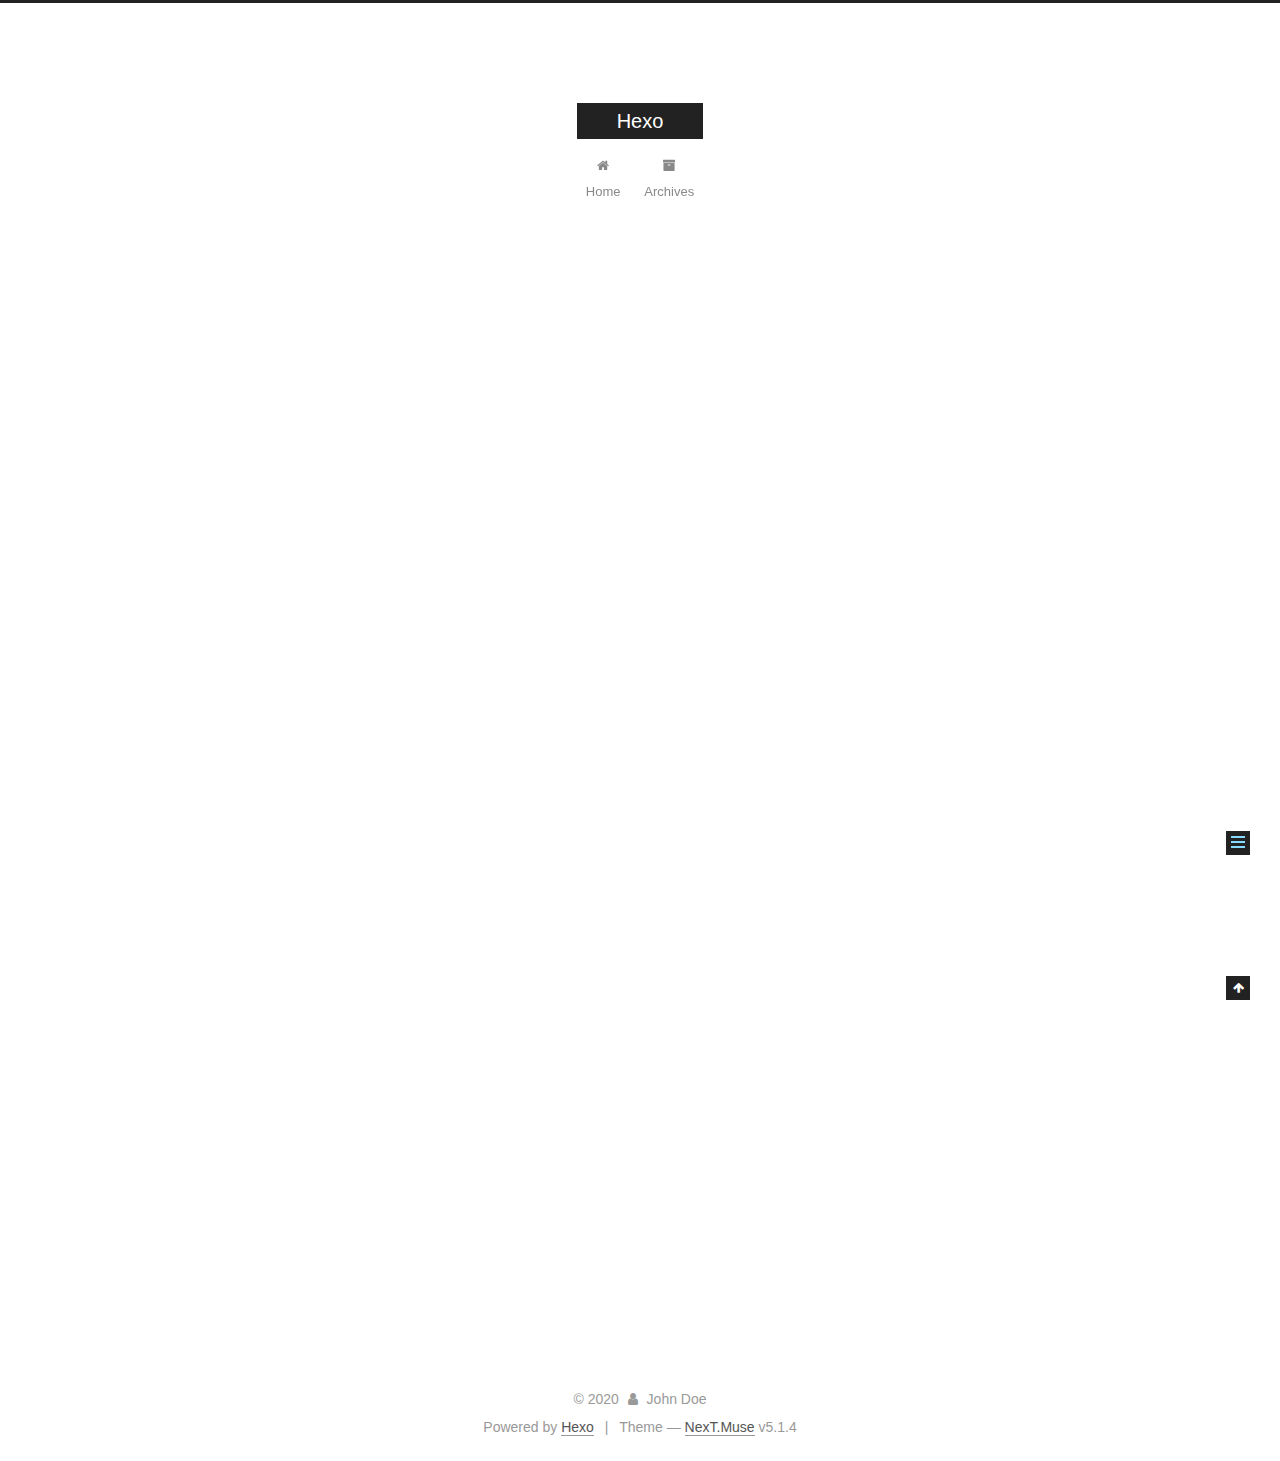
<file: 1970/01/01/hello-world/index.html>
<!DOCTYPE html>



  


<html class="theme-next muse use-motion" lang="en">
<head>
  <meta charset="UTF-8"/>
<meta http-equiv="X-UA-Compatible" content="IE=edge" />
<meta name="viewport" content="width=device-width, initial-scale=1, maximum-scale=1"/>
<meta name="theme-color" content="#222">









<meta http-equiv="Cache-Control" content="no-transform" />
<meta http-equiv="Cache-Control" content="no-siteapp" />
















  
  
  <link href="/lib/fancybox/source/jquery.fancybox.css?v=2.1.5" rel="stylesheet" type="text/css" />







<link href="/lib/font-awesome/css/font-awesome.min.css?v=4.6.2" rel="stylesheet" type="text/css" />

<link href="/css/main.css?v=5.1.4" rel="stylesheet" type="text/css" />


  <link rel="apple-touch-icon" sizes="180x180" href="/images/apple-touch-icon-next.png?v=5.1.4">


  <link rel="icon" type="image/png" sizes="32x32" href="/images/favicon-32x32-next.png?v=5.1.4">


  <link rel="icon" type="image/png" sizes="16x16" href="/images/favicon-16x16-next.png?v=5.1.4">


  <link rel="mask-icon" href="/images/logo.svg?v=5.1.4" color="#222">





  <meta name="keywords" content="Hexo, NexT" />










<meta name="description" content="Welcome to Hexo! This is your very first post. Check documentation for more info. If you get any problems when using Hexo, you can find the answer in troubleshooting or you can ask me on GitHub. Quick">
<meta property="og:type" content="article">
<meta property="og:title" content="Hello World">
<meta property="og:url" content="http://yoursite.com/1970/01/01/hello-world/index.html">
<meta property="og:site_name" content="Hexo">
<meta property="og:description" content="Welcome to Hexo! This is your very first post. Check documentation for more info. If you get any problems when using Hexo, you can find the answer in troubleshooting or you can ask me on GitHub. Quick">
<meta property="og:locale" content="en_US">
<meta property="article:published_time" content="1970-01-01T00:00:00.000Z">
<meta property="article:modified_time" content="2020-07-08T15:29:05.224Z">
<meta property="article:author" content="John Doe">
<meta name="twitter:card" content="summary">



<script type="text/javascript" id="hexo.configurations">
  var NexT = window.NexT || {};
  var CONFIG = {
    root: '/',
    scheme: 'Muse',
    version: '5.1.4',
    sidebar: {"position":"left","display":"post","offset":12,"b2t":false,"scrollpercent":false,"onmobile":false},
    fancybox: true,
    tabs: true,
    motion: {"enable":true,"async":false,"transition":{"post_block":"fadeIn","post_header":"slideDownIn","post_body":"slideDownIn","coll_header":"slideLeftIn","sidebar":"slideUpIn"}},
    duoshuo: {
      userId: '0',
      author: 'Author'
    },
    algolia: {
      applicationID: '',
      apiKey: '',
      indexName: '',
      hits: {"per_page":10},
      labels: {"input_placeholder":"Search for Posts","hits_empty":"We didn't find any results for the search: ${query}","hits_stats":"${hits} results found in ${time} ms"}
    }
  };
</script>



  <link rel="canonical" href="http://yoursite.com/1970/01/01/hello-world/"/>





  <title>Hello World | Hexo</title>
  








<meta name="generator" content="Hexo 4.2.1"></head>

<body itemscope itemtype="http://schema.org/WebPage" lang="en">

  
  
    
  

  <div class="container sidebar-position-left page-post-detail">
    <div class="headband"></div>

    <header id="header" class="header" itemscope itemtype="http://schema.org/WPHeader">
      <div class="header-inner"><div class="site-brand-wrapper">
  <div class="site-meta ">
    

    <div class="custom-logo-site-title">
      <a href="/"  class="brand" rel="start">
        <span class="logo-line-before"><i></i></span>
        <span class="site-title">Hexo</span>
        <span class="logo-line-after"><i></i></span>
      </a>
    </div>
      
        <p class="site-subtitle"></p>
      
  </div>

  <div class="site-nav-toggle">
    <button>
      <span class="btn-bar"></span>
      <span class="btn-bar"></span>
      <span class="btn-bar"></span>
    </button>
  </div>
</div>

<nav class="site-nav">
  

  
    <ul id="menu" class="menu">
      
        
        <li class="menu-item menu-item-home">
          <a href="/%20" rel="section">
            
              <i class="menu-item-icon fa fa-fw fa-home"></i> <br />
            
            Home
          </a>
        </li>
      
        
        <li class="menu-item menu-item-archives">
          <a href="/archives/%20" rel="section">
            
              <i class="menu-item-icon fa fa-fw fa-archive"></i> <br />
            
            Archives
          </a>
        </li>
      

      
    </ul>
  

  
</nav>



 </div>
    </header>

    <main id="main" class="main">
      <div class="main-inner">
        <div class="content-wrap">
          <div id="content" class="content">
            

  <div id="posts" class="posts-expand">
    

  

  
  
  

  <article class="post post-type-normal" itemscope itemtype="http://schema.org/Article">
  
  
  
  <div class="post-block">
    <link itemprop="mainEntityOfPage" href="http://yoursite.com/1970/01/01/hello-world/">

    <span hidden itemprop="author" itemscope itemtype="http://schema.org/Person">
      <meta itemprop="name" content="John Doe">
      <meta itemprop="description" content="">
      <meta itemprop="image" content="/images/avatar.gif">
    </span>

    <span hidden itemprop="publisher" itemscope itemtype="http://schema.org/Organization">
      <meta itemprop="name" content="Hexo">
    </span>

    
      <header class="post-header">

        
        
          <h1 class="post-title" itemprop="name headline">Hello World</h1>
        

        <div class="post-meta">
          <span class="post-time">
            
              <span class="post-meta-item-icon">
                <i class="fa fa-calendar-o"></i>
              </span>
              
                <span class="post-meta-item-text">Posted on</span>
              
              <time title="Post created" itemprop="dateCreated datePublished" datetime="1970-01-01T00:00:00+00:00">
                1970-01-01
              </time>
            

            

            
          </span>

          

          
            
          

          
          

          

          

          

        </div>
      </header>
    

    
    
    
    <div class="post-body" itemprop="articleBody">

      
      

      
        <p>Welcome to <a href="https://hexo.io/" target="_blank" rel="noopener">Hexo</a>! This is your very first post. Check <a href="https://hexo.io/docs/" target="_blank" rel="noopener">documentation</a> for more info. If you get any problems when using Hexo, you can find the answer in <a href="https://hexo.io/docs/troubleshooting.html" target="_blank" rel="noopener">troubleshooting</a> or you can ask me on <a href="https://github.com/hexojs/hexo/issues" target="_blank" rel="noopener">GitHub</a>.</p>
<h2 id="Quick-Start"><a href="#Quick-Start" class="headerlink" title="Quick Start"></a>Quick Start</h2><h3 id="Create-a-new-post"><a href="#Create-a-new-post" class="headerlink" title="Create a new post"></a>Create a new post</h3><figure class="highlight bash"><table><tr><td class="gutter"><pre><span class="line">1</span><br></pre></td><td class="code"><pre><span class="line">$ hexo new <span class="string">"My New Post"</span></span><br></pre></td></tr></table></figure>

<p>More info: <a href="https://hexo.io/docs/writing.html" target="_blank" rel="noopener">Writing</a></p>
<h3 id="Run-server"><a href="#Run-server" class="headerlink" title="Run server"></a>Run server</h3><figure class="highlight bash"><table><tr><td class="gutter"><pre><span class="line">1</span><br></pre></td><td class="code"><pre><span class="line">$ hexo server</span><br></pre></td></tr></table></figure>

<p>More info: <a href="https://hexo.io/docs/server.html" target="_blank" rel="noopener">Server</a></p>
<h3 id="Generate-static-files"><a href="#Generate-static-files" class="headerlink" title="Generate static files"></a>Generate static files</h3><figure class="highlight bash"><table><tr><td class="gutter"><pre><span class="line">1</span><br></pre></td><td class="code"><pre><span class="line">$ hexo generate</span><br></pre></td></tr></table></figure>

<p>More info: <a href="https://hexo.io/docs/generating.html" target="_blank" rel="noopener">Generating</a></p>
<h3 id="Deploy-to-remote-sites"><a href="#Deploy-to-remote-sites" class="headerlink" title="Deploy to remote sites"></a>Deploy to remote sites</h3><figure class="highlight bash"><table><tr><td class="gutter"><pre><span class="line">1</span><br></pre></td><td class="code"><pre><span class="line">$ hexo deploy</span><br></pre></td></tr></table></figure>

<p>More info: <a href="https://hexo.io/docs/one-command-deployment.html" target="_blank" rel="noopener">Deployment</a></p>

      
    </div>
    
    
    

    

    

    

    <footer class="post-footer">
      

      
      
      

      
        <div class="post-nav">
          <div class="post-nav-next post-nav-item">
            
          </div>

          <span class="post-nav-divider"></span>

          <div class="post-nav-prev post-nav-item">
            
              <a href="/2020/07/08/youkeda/" rel="prev" title="youkeda">
                youkeda <i class="fa fa-chevron-right"></i>
              </a>
            
          </div>
        </div>
      

      
      
    </footer>
  </div>
  
  
  
  </article>



    <div class="post-spread">
      
    </div>
  </div>


          </div>
          


          

  



        </div>
        
          
  
  <div class="sidebar-toggle">
    <div class="sidebar-toggle-line-wrap">
      <span class="sidebar-toggle-line sidebar-toggle-line-first"></span>
      <span class="sidebar-toggle-line sidebar-toggle-line-middle"></span>
      <span class="sidebar-toggle-line sidebar-toggle-line-last"></span>
    </div>
  </div>

  <aside id="sidebar" class="sidebar">
    
    <div class="sidebar-inner">

      

      
        <ul class="sidebar-nav motion-element">
          <li class="sidebar-nav-toc sidebar-nav-active" data-target="post-toc-wrap">
            Table of Contents
          </li>
          <li class="sidebar-nav-overview" data-target="site-overview-wrap">
            Overview
          </li>
        </ul>
      

      <section class="site-overview-wrap sidebar-panel">
        <div class="site-overview">
          <div class="site-author motion-element" itemprop="author" itemscope itemtype="http://schema.org/Person">
            
              <p class="site-author-name" itemprop="name">John Doe</p>
              <p class="site-description motion-element" itemprop="description"></p>
          </div>

          <nav class="site-state motion-element">

            
              <div class="site-state-item site-state-posts">
              
                <a href="/archives/%20%7C%7C%20archive">
              
                  <span class="site-state-item-count">2</span>
                  <span class="site-state-item-name">posts</span>
                </a>
              </div>
            

            

            

          </nav>

          

          

          
          

          
          

          

        </div>
      </section>

      
      <!--noindex-->
        <section class="post-toc-wrap motion-element sidebar-panel sidebar-panel-active">
          <div class="post-toc">

            
              
            

            
              <div class="post-toc-content"><ol class="nav"><li class="nav-item nav-level-2"><a class="nav-link" href="#Quick-Start"><span class="nav-number">1.</span> <span class="nav-text">Quick Start</span></a><ol class="nav-child"><li class="nav-item nav-level-3"><a class="nav-link" href="#Create-a-new-post"><span class="nav-number">1.1.</span> <span class="nav-text">Create a new post</span></a></li><li class="nav-item nav-level-3"><a class="nav-link" href="#Run-server"><span class="nav-number">1.2.</span> <span class="nav-text">Run server</span></a></li><li class="nav-item nav-level-3"><a class="nav-link" href="#Generate-static-files"><span class="nav-number">1.3.</span> <span class="nav-text">Generate static files</span></a></li><li class="nav-item nav-level-3"><a class="nav-link" href="#Deploy-to-remote-sites"><span class="nav-number">1.4.</span> <span class="nav-text">Deploy to remote sites</span></a></li></ol></li></ol></div>
            

          </div>
        </section>
      <!--/noindex-->
      

      

    </div>
  </aside>


        
      </div>
    </main>

    <footer id="footer" class="footer">
      <div class="footer-inner">
        <div class="copyright">&copy; <span itemprop="copyrightYear">2020</span>
  <span class="with-love">
    <i class="fa fa-user"></i>
  </span>
  <span class="author" itemprop="copyrightHolder">John Doe</span>

  
</div>


  <div class="powered-by">Powered by <a class="theme-link" target="_blank" href="https://hexo.io">Hexo</a></div>



  <span class="post-meta-divider">|</span>



  <div class="theme-info">Theme &mdash; <a class="theme-link" target="_blank" href="https://github.com/iissnan/hexo-theme-next">NexT.Muse</a> v5.1.4</div>




        







        
      </div>
    </footer>

    
      <div class="back-to-top">
        <i class="fa fa-arrow-up"></i>
        
      </div>
    

    

  </div>

  

<script type="text/javascript">
  if (Object.prototype.toString.call(window.Promise) !== '[object Function]') {
    window.Promise = null;
  }
</script>









  












  
  
    <script type="text/javascript" src="/lib/jquery/index.js?v=2.1.3"></script>
  

  
  
    <script type="text/javascript" src="/lib/fastclick/lib/fastclick.min.js?v=1.0.6"></script>
  

  
  
    <script type="text/javascript" src="/lib/jquery_lazyload/jquery.lazyload.js?v=1.9.7"></script>
  

  
  
    <script type="text/javascript" src="/lib/velocity/velocity.min.js?v=1.2.1"></script>
  

  
  
    <script type="text/javascript" src="/lib/velocity/velocity.ui.min.js?v=1.2.1"></script>
  

  
  
    <script type="text/javascript" src="/lib/fancybox/source/jquery.fancybox.pack.js?v=2.1.5"></script>
  


  


  <script type="text/javascript" src="/js/src/utils.js?v=5.1.4"></script>

  <script type="text/javascript" src="/js/src/motion.js?v=5.1.4"></script>



  
  

  
  <script type="text/javascript" src="/js/src/scrollspy.js?v=5.1.4"></script>
<script type="text/javascript" src="/js/src/post-details.js?v=5.1.4"></script>



  


  <script type="text/javascript" src="/js/src/bootstrap.js?v=5.1.4"></script>



  


  




	





  





  












  





  

  

  

  
  

  

  

  

</body>
</html>
</file>
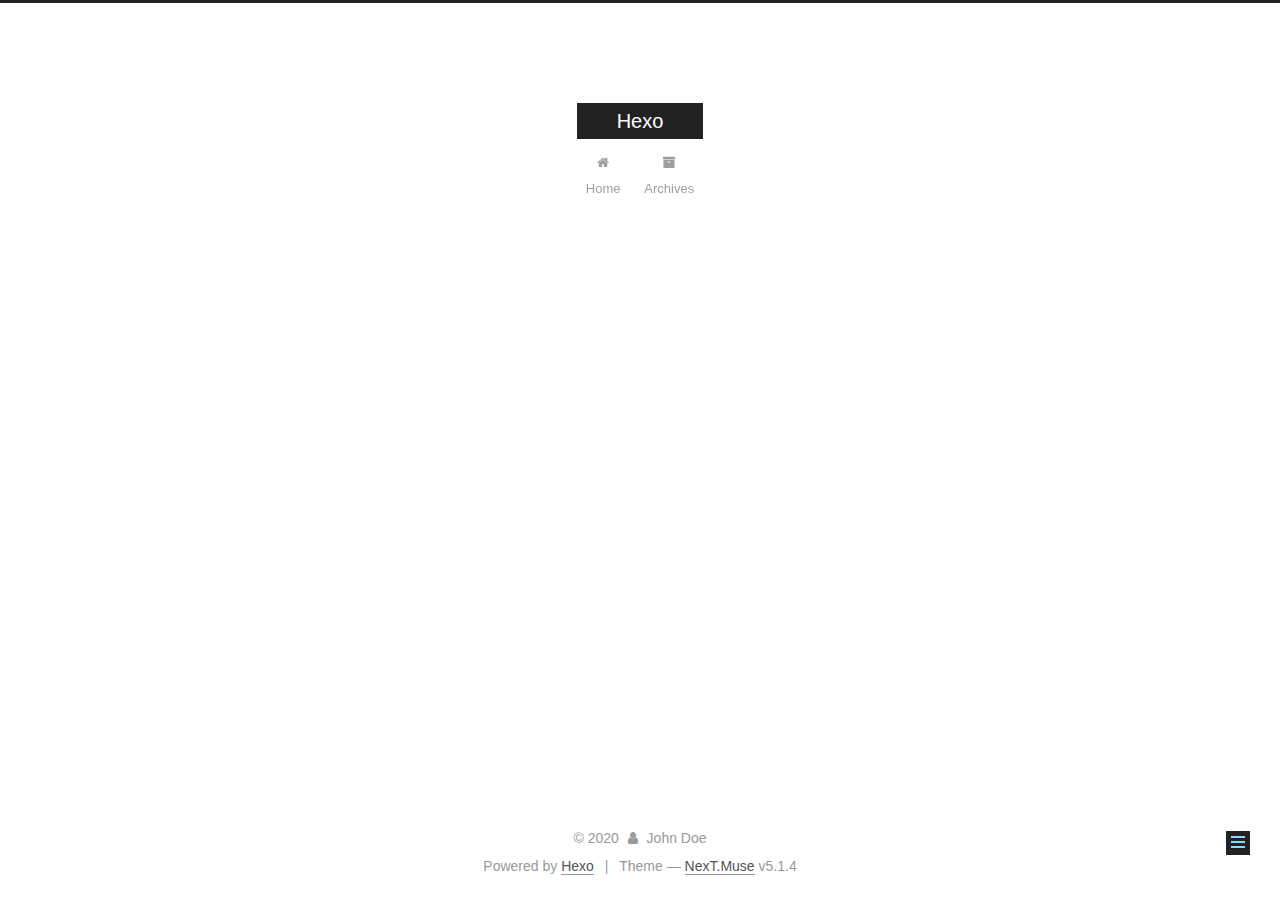
<file: 2020/07/08/youkeda/index.html>
<!DOCTYPE html>



  


<html class="theme-next muse use-motion" lang="en">
<head>
  <meta charset="UTF-8"/>
<meta http-equiv="X-UA-Compatible" content="IE=edge" />
<meta name="viewport" content="width=device-width, initial-scale=1, maximum-scale=1"/>
<meta name="theme-color" content="#222">









<meta http-equiv="Cache-Control" content="no-transform" />
<meta http-equiv="Cache-Control" content="no-siteapp" />
















  
  
  <link href="/lib/fancybox/source/jquery.fancybox.css?v=2.1.5" rel="stylesheet" type="text/css" />







<link href="/lib/font-awesome/css/font-awesome.min.css?v=4.6.2" rel="stylesheet" type="text/css" />

<link href="/css/main.css?v=5.1.4" rel="stylesheet" type="text/css" />


  <link rel="apple-touch-icon" sizes="180x180" href="/images/apple-touch-icon-next.png?v=5.1.4">


  <link rel="icon" type="image/png" sizes="32x32" href="/images/favicon-32x32-next.png?v=5.1.4">


  <link rel="icon" type="image/png" sizes="16x16" href="/images/favicon-16x16-next.png?v=5.1.4">


  <link rel="mask-icon" href="/images/logo.svg?v=5.1.4" color="#222">





  <meta name="keywords" content="Hexo, NexT" />










<meta name="description" content="今天学习了hexo,感觉自己棒棒哒！">
<meta property="og:type" content="article">
<meta property="og:title" content="youkeda">
<meta property="og:url" content="http://yoursite.com/2020/07/08/youkeda/index.html">
<meta property="og:site_name" content="Hexo">
<meta property="og:description" content="今天学习了hexo,感觉自己棒棒哒！">
<meta property="og:locale" content="en_US">
<meta property="article:published_time" content="2020-07-08T15:46:04.000Z">
<meta property="article:modified_time" content="2020-07-08T15:46:59.474Z">
<meta property="article:author" content="John Doe">
<meta name="twitter:card" content="summary">



<script type="text/javascript" id="hexo.configurations">
  var NexT = window.NexT || {};
  var CONFIG = {
    root: '/',
    scheme: 'Muse',
    version: '5.1.4',
    sidebar: {"position":"left","display":"post","offset":12,"b2t":false,"scrollpercent":false,"onmobile":false},
    fancybox: true,
    tabs: true,
    motion: {"enable":true,"async":false,"transition":{"post_block":"fadeIn","post_header":"slideDownIn","post_body":"slideDownIn","coll_header":"slideLeftIn","sidebar":"slideUpIn"}},
    duoshuo: {
      userId: '0',
      author: 'Author'
    },
    algolia: {
      applicationID: '',
      apiKey: '',
      indexName: '',
      hits: {"per_page":10},
      labels: {"input_placeholder":"Search for Posts","hits_empty":"We didn't find any results for the search: ${query}","hits_stats":"${hits} results found in ${time} ms"}
    }
  };
</script>



  <link rel="canonical" href="http://yoursite.com/2020/07/08/youkeda/"/>





  <title>youkeda | Hexo</title>
  








<meta name="generator" content="Hexo 4.2.1"></head>

<body itemscope itemtype="http://schema.org/WebPage" lang="en">

  
  
    
  

  <div class="container sidebar-position-left page-post-detail">
    <div class="headband"></div>

    <header id="header" class="header" itemscope itemtype="http://schema.org/WPHeader">
      <div class="header-inner"><div class="site-brand-wrapper">
  <div class="site-meta ">
    

    <div class="custom-logo-site-title">
      <a href="/"  class="brand" rel="start">
        <span class="logo-line-before"><i></i></span>
        <span class="site-title">Hexo</span>
        <span class="logo-line-after"><i></i></span>
      </a>
    </div>
      
        <p class="site-subtitle"></p>
      
  </div>

  <div class="site-nav-toggle">
    <button>
      <span class="btn-bar"></span>
      <span class="btn-bar"></span>
      <span class="btn-bar"></span>
    </button>
  </div>
</div>

<nav class="site-nav">
  

  
    <ul id="menu" class="menu">
      
        
        <li class="menu-item menu-item-home">
          <a href="/%20" rel="section">
            
              <i class="menu-item-icon fa fa-fw fa-home"></i> <br />
            
            Home
          </a>
        </li>
      
        
        <li class="menu-item menu-item-archives">
          <a href="/archives/%20" rel="section">
            
              <i class="menu-item-icon fa fa-fw fa-archive"></i> <br />
            
            Archives
          </a>
        </li>
      

      
    </ul>
  

  
</nav>



 </div>
    </header>

    <main id="main" class="main">
      <div class="main-inner">
        <div class="content-wrap">
          <div id="content" class="content">
            

  <div id="posts" class="posts-expand">
    

  

  
  
  

  <article class="post post-type-normal" itemscope itemtype="http://schema.org/Article">
  
  
  
  <div class="post-block">
    <link itemprop="mainEntityOfPage" href="http://yoursite.com/2020/07/08/youkeda/">

    <span hidden itemprop="author" itemscope itemtype="http://schema.org/Person">
      <meta itemprop="name" content="John Doe">
      <meta itemprop="description" content="">
      <meta itemprop="image" content="/images/avatar.gif">
    </span>

    <span hidden itemprop="publisher" itemscope itemtype="http://schema.org/Organization">
      <meta itemprop="name" content="Hexo">
    </span>

    
      <header class="post-header">

        
        
          <h1 class="post-title" itemprop="name headline">youkeda</h1>
        

        <div class="post-meta">
          <span class="post-time">
            
              <span class="post-meta-item-icon">
                <i class="fa fa-calendar-o"></i>
              </span>
              
                <span class="post-meta-item-text">Posted on</span>
              
              <time title="Post created" itemprop="dateCreated datePublished" datetime="2020-07-08T15:46:04+00:00">
                2020-07-08
              </time>
            

            

            
          </span>

          

          
            
          

          
          

          

          

          

        </div>
      </header>
    

    
    
    
    <div class="post-body" itemprop="articleBody">

      
      

      
        <p>今天学习了hexo,感觉自己棒棒哒！</p>

      
    </div>
    
    
    

    

    

    

    <footer class="post-footer">
      

      
      
      

      
        <div class="post-nav">
          <div class="post-nav-next post-nav-item">
            
              <a href="/1970/01/01/hello-world/" rel="next" title="Hello World">
                <i class="fa fa-chevron-left"></i> Hello World
              </a>
            
          </div>

          <span class="post-nav-divider"></span>

          <div class="post-nav-prev post-nav-item">
            
          </div>
        </div>
      

      
      
    </footer>
  </div>
  
  
  
  </article>



    <div class="post-spread">
      
    </div>
  </div>


          </div>
          


          

  



        </div>
        
          
  
  <div class="sidebar-toggle">
    <div class="sidebar-toggle-line-wrap">
      <span class="sidebar-toggle-line sidebar-toggle-line-first"></span>
      <span class="sidebar-toggle-line sidebar-toggle-line-middle"></span>
      <span class="sidebar-toggle-line sidebar-toggle-line-last"></span>
    </div>
  </div>

  <aside id="sidebar" class="sidebar">
    
    <div class="sidebar-inner">

      

      

      <section class="site-overview-wrap sidebar-panel sidebar-panel-active">
        <div class="site-overview">
          <div class="site-author motion-element" itemprop="author" itemscope itemtype="http://schema.org/Person">
            
              <p class="site-author-name" itemprop="name">John Doe</p>
              <p class="site-description motion-element" itemprop="description"></p>
          </div>

          <nav class="site-state motion-element">

            
              <div class="site-state-item site-state-posts">
              
                <a href="/archives/%20%7C%7C%20archive">
              
                  <span class="site-state-item-count">2</span>
                  <span class="site-state-item-name">posts</span>
                </a>
              </div>
            

            

            

          </nav>

          

          

          
          

          
          

          

        </div>
      </section>

      

      

    </div>
  </aside>


        
      </div>
    </main>

    <footer id="footer" class="footer">
      <div class="footer-inner">
        <div class="copyright">&copy; <span itemprop="copyrightYear">2020</span>
  <span class="with-love">
    <i class="fa fa-user"></i>
  </span>
  <span class="author" itemprop="copyrightHolder">John Doe</span>

  
</div>


  <div class="powered-by">Powered by <a class="theme-link" target="_blank" href="https://hexo.io">Hexo</a></div>



  <span class="post-meta-divider">|</span>



  <div class="theme-info">Theme &mdash; <a class="theme-link" target="_blank" href="https://github.com/iissnan/hexo-theme-next">NexT.Muse</a> v5.1.4</div>




        







        
      </div>
    </footer>

    
      <div class="back-to-top">
        <i class="fa fa-arrow-up"></i>
        
      </div>
    

    

  </div>

  

<script type="text/javascript">
  if (Object.prototype.toString.call(window.Promise) !== '[object Function]') {
    window.Promise = null;
  }
</script>









  












  
  
    <script type="text/javascript" src="/lib/jquery/index.js?v=2.1.3"></script>
  

  
  
    <script type="text/javascript" src="/lib/fastclick/lib/fastclick.min.js?v=1.0.6"></script>
  

  
  
    <script type="text/javascript" src="/lib/jquery_lazyload/jquery.lazyload.js?v=1.9.7"></script>
  

  
  
    <script type="text/javascript" src="/lib/velocity/velocity.min.js?v=1.2.1"></script>
  

  
  
    <script type="text/javascript" src="/lib/velocity/velocity.ui.min.js?v=1.2.1"></script>
  

  
  
    <script type="text/javascript" src="/lib/fancybox/source/jquery.fancybox.pack.js?v=2.1.5"></script>
  


  


  <script type="text/javascript" src="/js/src/utils.js?v=5.1.4"></script>

  <script type="text/javascript" src="/js/src/motion.js?v=5.1.4"></script>



  
  

  
  <script type="text/javascript" src="/js/src/scrollspy.js?v=5.1.4"></script>
<script type="text/javascript" src="/js/src/post-details.js?v=5.1.4"></script>



  


  <script type="text/javascript" src="/js/src/bootstrap.js?v=5.1.4"></script>



  


  




	





  





  












  





  

  

  

  
  

  

  

  

</body>
</html>
</file>
<file: css/main.css>
/* normalize.css v3.0.2 | MIT License | git.io/normalize */
html {
  font-family: sans-serif; /* 1 */
  -ms-text-size-adjust: 100%; /* 2 */
  -webkit-text-size-adjust: 100%; /* 2 */
}
body {
  margin: 0;
}
article,
aside,
details,
figcaption,
figure,
footer,
header,
hgroup,
main,
menu,
nav,
section,
summary {
  display: block;
}
audio,
canvas,
progress,
video {
  display: inline-block; /* 1 */
  vertical-align: baseline; /* 2 */
}
audio:not([controls]) {
  display: none;
  height: 0;
}
[hidden],
template {
  display: none;
}
a {
  background-color: transparent;
}
a:active,
a:hover {
  outline: 0;
}
abbr[title] {
  border-bottom: 1px dotted;
}
b,
strong {
  font-weight: bold;
}
dfn {
  font-style: italic;
}
h1 {
  font-size: 2em;
  margin: 0.67em 0;
}
mark {
  background: #ff0;
  color: #000;
}
small {
  font-size: 80%;
}
sub,
sup {
  font-size: 75%;
  line-height: 0;
  position: relative;
  vertical-align: baseline;
}
sup {
  top: -0.5em;
}
sub {
  bottom: -0.25em;
}
img {
  border: 0;
}
svg:not(:root) {
  overflow: hidden;
}
figure {
  margin: 1em 40px;
}
hr {
  -moz-box-sizing: content-box;
  box-sizing: content-box;
  height: 0;
}
pre {
  overflow: auto;
}
code,
kbd,
pre,
samp {
  font-family: monospace, monospace;
  font-size: 1em;
}
button,
input,
optgroup,
select,
textarea {
  color: inherit; /* 1 */
  font: inherit; /* 2 */
  margin: 0; /* 3 */
}
button {
  overflow: visible;
}
button,
select {
  text-transform: none;
}
button,
html input[type="button"],
input[type="reset"],
input[type="submit"] {
  -webkit-appearance: button; /* 2 */
  cursor: pointer; /* 3 */
}
button[disabled],
html input[disabled] {
  cursor: default;
}
button::-moz-focus-inner,
input::-moz-focus-inner {
  border: 0;
  padding: 0;
}
input {
  line-height: normal;
}
input[type="checkbox"],
input[type="radio"] {
  box-sizing: border-box; /* 1 */
  padding: 0; /* 2 */
}
input[type="number"]::-webkit-inner-spin-button,
input[type="number"]::-webkit-outer-spin-button {
  height: auto;
}
input[type="search"] {
  -webkit-appearance: textfield; /* 1 */
  -moz-box-sizing: content-box;
  -webkit-box-sizing: content-box; /* 2 */
  box-sizing: content-box;
}
input[type="search"]::-webkit-search-cancel-button,
input[type="search"]::-webkit-search-decoration {
  -webkit-appearance: none;
}
fieldset {
  border: 1px solid #c0c0c0;
  margin: 0 2px;
  padding: 0.35em 0.625em 0.75em;
}
legend {
  border: 0; /* 1 */
  padding: 0; /* 2 */
}
textarea {
  overflow: auto;
}
optgroup {
  font-weight: bold;
}
table {
  border-collapse: collapse;
  border-spacing: 0;
}
td,
th {
  padding: 0;
}
::selection {
  background: #262a30;
  color: #fff;
}
body {
  position: relative;
  font-family: 'Lato', "PingFang SC", "Microsoft YaHei", sans-serif;
  font-size: 14px;
  line-height: 2;
  color: #555;
  background: #fff;
}
@media (max-width: 767px) {
  body {
    padding-right: 0 !important;
  }
}
@media (min-width: 768px) and (max-width: 991px) {
  body {
    padding-right: 0 !important;
  }
}
@media (min-width: 1600px) {
  body {
    font-size: 16px;
  }
}
h1,
h2,
h3,
h4,
h5,
h6 {
  margin: 0;
  padding: 0;
  font-weight: bold;
  line-height: 1.5;
  font-family: 'Lato', "PingFang SC", "Microsoft YaHei", sans-serif;
}
h2,
h3,
h4,
h5,
h6 {
  margin: 20px 0 15px;
}
h1 {
  font-size: 22px;
}
@media (max-width: 767px) {
  h1 {
    font-size: 18px;
  }
}
h2 {
  font-size: 20px;
}
@media (max-width: 767px) {
  h2 {
    font-size: 16px;
  }
}
h3 {
  font-size: 18px;
}
@media (max-width: 767px) {
  h3 {
    font-size: 14px;
  }
}
h4 {
  font-size: 16px;
}
@media (max-width: 767px) {
  h4 {
    font-size: 12px;
  }
}
h5 {
  font-size: 14px;
}
@media (max-width: 767px) {
  h5 {
    font-size: 10px;
  }
}
h6 {
  font-size: 12px;
}
@media (max-width: 767px) {
  h6 {
    font-size: 8px;
  }
}
p {
  margin: 0 0 20px 0;
}
a {
  color: #555;
  text-decoration: none;
  outline: none;
  border-bottom: 1px solid #999;
  word-wrap: break-word;
}
a:hover {
  color: #222;
  border-bottom-color: #222;
}
blockquote {
  margin: 0;
  padding: 0;
}
img {
  display: block;
  margin: auto;
  max-width: 100%;
  height: auto;
}
hr {
  margin: 40px 0;
  height: 3px;
  border: none;
  background-color: #ddd;
  background-image: repeating-linear-gradient(-45deg, #fff, #fff 4px, transparent 4px, transparent 8px);
}
blockquote {
  padding: 0 15px;
  color: #666;
  border-left: 4px solid #ddd;
}
blockquote cite::before {
  content: "-";
  padding: 0 5px;
}
dt {
  font-weight: 700;
}
dd {
  margin: 0;
  padding: 0;
}
kbd {
  border: 1px solid #ccc;
  border-radius: 0.2em;
  box-shadow: 0.1em 0.1em 0.2em rgba(0,0,0,0.1);
  background-color: #f9f9f9;
  font-family: inherit;
  background-image: -webkit-linear-gradient(top, #eee, #fff, #eee);
  padding: 0.1em 0.3em;
  white-space: nowrap;
}
.text-left {
  text-align: left;
}
.text-center {
  text-align: center;
}
.text-right {
  text-align: right;
}
.text-justify {
  text-align: justify;
}
.text-nowrap {
  white-space: nowrap;
}
.text-lowercase {
  text-transform: lowercase;
}
.text-uppercase {
  text-transform: uppercase;
}
.text-capitalize {
  text-transform: capitalize;
}
.center-block {
  display: block;
  margin-left: auto;
  margin-right: auto;
}
.clearfix:before,
.clearfix:after {
  content: " ";
  display: table;
}
.clearfix:after {
  clear: both;
}
.pullquote {
  width: 45%;
}
.pullquote.left {
  float: left;
  margin-left: 5px;
  margin-right: 10px;
}
.pullquote.right {
  float: right;
  margin-left: 10px;
  margin-right: 5px;
}
.affix.affix.affix {
  position: fixed;
}
.translation {
  margin-top: -20px;
  font-size: 14px;
  color: #999;
}
.scrollbar-measure {
  width: 100px;
  height: 100px;
  overflow: scroll;
  position: absolute;
  top: -9999px;
}
.use-motion .motion-element {
  opacity: 0;
}
table {
  margin: 20px 0;
  width: 100%;
  border-collapse: collapse;
  border-spacing: 0;
  border: 1px solid #ddd;
  font-size: 14px;
  table-layout: fixed;
  word-wrap: break-all;
}
table>tbody>tr:nth-of-type(odd) {
  background-color: #f9f9f9;
}
table>tbody>tr:hover {
  background-color: #f5f5f5;
}
caption,
th,
td {
  padding: 8px;
  text-align: left;
  vertical-align: middle;
  font-weight: normal;
}
th,
td {
  border-bottom: 3px solid #ddd;
  border-right: 1px solid #eee;
}
th {
  padding-bottom: 10px;
  font-weight: 700;
}
td {
  border-bottom-width: 1px;
}
html,
body {
  height: 100%;
}
.container {
  position: relative;
  min-height: 100%;
}
.header-inner {
  margin: 0 auto;
  padding: 100px 0 70px;
  width: 700px;
}
@media (min-width: 1600px) {
  .container .header-inner {
    width: 900px;
  }
}
.main {
  padding-bottom: 150px;
}
.main-inner {
  margin: 0 auto;
  width: 700px;
}
@media (min-width: 1600px) {
  .container .main-inner {
    width: 900px;
  }
}
.footer {
  position: absolute;
  left: 0;
  bottom: 0;
  width: 100%;
  min-height: 50px;
}
.footer-inner {
  box-sizing: border-box;
  margin: 20px auto;
  width: 700px;
}
@media (min-width: 1600px) {
  .container .footer-inner {
    width: 900px;
  }
}
pre,
.highlight {
  overflow: auto;
  margin: 20px 0;
  padding: 0;
  font-size: 13px;
  color: #4d4d4c;
  background: #f7f7f7;
  line-height: 1.6;
}
pre,
code {
  font-family: consolas, Menlo, "PingFang SC", "Microsoft YaHei", monospace;
}
code {
  padding: 2px 4px;
  word-wrap: break-word;
  color: #555;
  background: #eee;
  border-radius: 3px;
  font-size: 13px;
}
pre {
  padding: 10px;
}
pre code {
  padding: 0;
  color: #4d4d4c;
  background: none;
  text-shadow: none;
}
.highlight {
  border-radius: 1px;
}
.highlight pre {
  border: none;
  margin: 0;
  padding: 10px 0;
}
.highlight table {
  margin: 0;
  width: auto;
  border: none;
}
.highlight td {
  border: none;
  padding: 0;
}
.highlight figcaption {
  font-size: 1em;
  color: #4d4d4c;
  line-height: 1em;
  margin-bottom: 1em;
}
.highlight figcaption:before,
.highlight figcaption:after {
  content: " ";
  display: table;
}
.highlight figcaption:after {
  clear: both;
}
.highlight figcaption a {
  float: right;
  color: #4d4d4c;
}
.highlight figcaption a:hover {
  border-bottom-color: #4d4d4c;
}
.highlight .gutter pre {
  padding-left: 10px;
  padding-right: 10px;
  color: #869194;
  text-align: right;
  background-color: #eff2f3;
}
.highlight .code pre {
  width: 100%;
  padding-left: 10px;
  padding-right: 10px;
  background-color: #f7f7f7;
}
.highlight .line {
  height: 20px;
}
.gutter {
  -webkit-user-select: none;
  -moz-user-select: none;
  -ms-user-select: none;
  user-select: none;
}
.gist table {
  width: auto;
}
.gist table td {
  border: none;
}
pre .deletion {
  background: #fdd;
}
pre .addition {
  background: #dfd;
}
pre .meta {
  color: #8959a8;
}
pre .comment {
  color: #8e908c;
}
pre .variable,
pre .attribute,
pre .tag,
pre .regexp,
pre .ruby .constant,
pre .xml .tag .title,
pre .xml .pi,
pre .xml .doctype,
pre .html .doctype,
pre .css .id,
pre .css .class,
pre .css .pseudo {
  color: #c82829;
}
pre .number,
pre .preprocessor,
pre .built_in,
pre .literal,
pre .params,
pre .constant,
pre .command {
  color: #f5871f;
}
pre .ruby .class .title,
pre .css .rules .attribute,
pre .string,
pre .value,
pre .inheritance,
pre .header,
pre .ruby .symbol,
pre .xml .cdata,
pre .special,
pre .number,
pre .formula {
  color: #718c00;
}
pre .title,
pre .css .hexcolor {
  color: #3e999f;
}
pre .function,
pre .python .decorator,
pre .python .title,
pre .ruby .function .title,
pre .ruby .title .keyword,
pre .perl .sub,
pre .javascript .title,
pre .coffeescript .title {
  color: #4271ae;
}
pre .keyword,
pre .javascript .function {
  color: #8959a8;
}
.full-image.full-image.full-image.full-image {
  border: none;
  max-width: 100%;
  width: auto;
  margin: 20px auto 25px;
}
@media (min-width: 992px) {
  .full-image.full-image.full-image.full-image {
    max-width: none;
    width: 110%;
    margin: 25px -5%;
  }
}
.blockquote-center,
.page-home .post-type-quote blockquote,
.page-post-detail .post-type-quote blockquote {
  position: relative;
  margin: 40px 0;
  padding: 0;
  border-left: none;
  text-align: center;
}
.blockquote-center::before,
.page-home .post-type-quote blockquote::before,
.page-post-detail .post-type-quote blockquote::before,
.blockquote-center::after,
.page-home .post-type-quote blockquote::after,
.page-post-detail .post-type-quote blockquote::after {
  position: absolute;
  content: ' ';
  display: block;
  width: 100%;
  height: 24px;
  opacity: 0.2;
  background-repeat: no-repeat;
  background-position: 0 -6px;
  background-size: 22px 22px;
}
.blockquote-center::before,
.page-home .post-type-quote blockquote::before,
.page-post-detail .post-type-quote blockquote::before {
  top: -20px;
  background-image: url("../images/quote-l.svg");
  border-top: 1px solid #ccc;
}
.blockquote-center::after,
.page-home .post-type-quote blockquote::after,
.page-post-detail .post-type-quote blockquote::after {
  bottom: -20px;
  background-image: url("../images/quote-r.svg");
  border-bottom: 1px solid #ccc;
  background-position: 100% 8px;
}
.blockquote-center p,
.page-home .post-type-quote blockquote p,
.page-post-detail .post-type-quote blockquote p,
.blockquote-center div,
.page-home .post-type-quote blockquote div,
.page-post-detail .post-type-quote blockquote div {
  text-align: center;
}
.post .post-body .group-picture img {
  box-sizing: border-box;
  padding: 0 3px;
  border: none;
}
.post .group-picture-row {
  overflow: hidden;
  margin-top: 6px;
}
.post .group-picture-row:first-child {
  margin-top: 0;
}
.post .group-picture-column {
  float: left;
}
.page-post-detail .post-body .group-picture-column {
  float: none;
  margin-top: 10px;
  width: auto !important;
}
.page-post-detail .post-body .group-picture-column img {
  margin: 0 auto;
}
.page-archive .group-picture-container {
  overflow: hidden;
}
.page-archive .group-picture-row {
  float: left;
}
.page-archive .group-picture-row:first-child {
  margin-top: 6px;
}
.page-archive .group-picture-column {
  max-width: 150px;
  max-height: 150px;
}
.post-body .note {
  position: relative;
  padding: 15px;
  margin-bottom: 20px;
  border: 1px solid #eee;
  border-left-width: 5px;
  border-radius: 3px;
}
.post-body .note h2,
.post-body .note h3,
.post-body .note h4,
.post-body .note h5,
.post-body .note h6 {
  margin-top: 0;
  margin-bottom: 0;
  border-bottom: initial;
  padding-top: 0 !important;
}
.post-body .note p:first-child,
.post-body .note ul:first-child,
.post-body .note ol:first-child,
.post-body .note table:first-child,
.post-body .note pre:first-child,
.post-body .note blockquote:first-child {
  margin-top: 0;
}
.post-body .note p:last-child,
.post-body .note ul:last-child,
.post-body .note ol:last-child,
.post-body .note table:last-child,
.post-body .note pre:last-child,
.post-body .note blockquote:last-child {
  margin-bottom: 0;
}
.post-body .note.default {
  border-left-color: #777;
}
.post-body .note.default h2,
.post-body .note.default h3,
.post-body .note.default h4,
.post-body .note.default h5,
.post-body .note.default h6 {
  color: #777;
}
.post-body .note.primary {
  border-left-color: #6f42c1;
}
.post-body .note.primary h2,
.post-body .note.primary h3,
.post-body .note.primary h4,
.post-body .note.primary h5,
.post-body .note.primary h6 {
  color: #6f42c1;
}
.post-body .note.info {
  border-left-color: #428bca;
}
.post-body .note.info h2,
.post-body .note.info h3,
.post-body .note.info h4,
.post-body .note.info h5,
.post-body .note.info h6 {
  color: #428bca;
}
.post-body .note.success {
  border-left-color: #5cb85c;
}
.post-body .note.success h2,
.post-body .note.success h3,
.post-body .note.success h4,
.post-body .note.success h5,
.post-body .note.success h6 {
  color: #5cb85c;
}
.post-body .note.warning {
  border-left-color: #f0ad4e;
}
.post-body .note.warning h2,
.post-body .note.warning h3,
.post-body .note.warning h4,
.post-body .note.warning h5,
.post-body .note.warning h6 {
  color: #f0ad4e;
}
.post-body .note.danger {
  border-left-color: #d9534f;
}
.post-body .note.danger h2,
.post-body .note.danger h3,
.post-body .note.danger h4,
.post-body .note.danger h5,
.post-body .note.danger h6 {
  color: #d9534f;
}
.post-body .label {
  display: inline;
  padding: 0 2px;
  white-space: nowrap;
}
.post-body .label.default {
  background-color: #f0f0f0;
}
.post-body .label.primary {
  background-color: #efe6f7;
}
.post-body .label.info {
  background-color: #e5f2f8;
}
.post-body .label.success {
  background-color: #e7f4e9;
}
.post-body .label.warning {
  background-color: #fcf6e1;
}
.post-body .label.danger {
  background-color: #fae8eb;
}
.post-body .tabs {
  position: relative;
  display: block;
  margin-bottom: 20px;
  padding-top: 10px;
}
.post-body .tabs ul.nav-tabs {
  margin: 0;
  padding: 0;
  display: flex;
  margin-bottom: -1px;
}
@media (max-width: 413px) {
  .post-body .tabs ul.nav-tabs {
    display: block;
    margin-bottom: 5px;
  }
}
.post-body .tabs ul.nav-tabs li.tab {
  list-style-type: none !important;
  margin: 0 0.25em 0 0;
  border-top: 3px solid transparent;
  border-left: 1px solid transparent;
  border-right: 1px solid transparent;
}
@media (max-width: 413px) {
  .post-body .tabs ul.nav-tabs li.tab {
    margin: initial;
    border-top: 1px solid transparent;
    border-left: 3px solid transparent;
    border-right: 1px solid transparent;
    border-bottom: 1px solid transparent;
  }
}
.post-body .tabs ul.nav-tabs li.tab a {
  outline: 0;
  border-bottom: initial;
  display: block;
  line-height: 1.8em;
  padding: 0.25em 0.75em;
  transition-duration: 0.2s;
  transition-timing-function: ease-out;
  transition-delay: 0s;
}
.post-body .tabs ul.nav-tabs li.tab a i {
  width: 1.285714285714286em;
}
.post-body .tabs ul.nav-tabs li.tab.active {
  border-top: 3px solid #fc6423;
  border-left: 1px solid #ddd;
  border-right: 1px solid #ddd;
  background-color: #fff;
}
@media (max-width: 413px) {
  .post-body .tabs ul.nav-tabs li.tab.active {
    border-top: 1px solid #ddd;
    border-left: 3px solid #fc6423;
    border-right: 1px solid #ddd;
    border-bottom: 1px solid #ddd;
  }
}
.post-body .tabs ul.nav-tabs li.tab.active a {
  cursor: default;
  color: #555;
}
.post-body .tabs .tab-content {
  background-color: #fff;
}
.post-body .tabs .tab-content .tab-pane {
  border: 1px solid #ddd;
  padding: 20px 20px 0 20px;
}
.post-body .tabs .tab-content .tab-pane:not(.active) {
  display: none !important;
}
.post-body .tabs .tab-content .tab-pane.active {
  display: block !important;
}
.btn {
  display: inline-block;
  padding: 0 20px;
  font-size: 14px;
  color: #fff;
  background: #222;
  border: 2px solid #222;
  text-decoration: none;
  border-radius: 0;
  transition-property: background-color;
  transition-duration: 0.2s;
  transition-timing-function: ease-in-out;
  transition-delay: 0s;
  line-height: 2;
}
.btn:hover {
  border-color: #222;
  color: #222;
  background: #fff;
}
.btn +.btn {
  margin: 0 0 8px 8px;
}
.btn .fa-fw {
  width: 1.285714285714286em;
  text-align: left;
}
.btn-bar {
  display: block;
  width: 22px;
  height: 2px;
  background: #555;
  border-radius: 1px;
}
.btn-bar+.btn-bar {
  margin-top: 4px;
}
.pagination {
  margin: 120px 0 40px;
  text-align: center;
  border-top: 1px solid #eee;
}
.page-number-basic,
.pagination .prev,
.pagination .next,
.pagination .page-number,
.pagination .space {
  display: inline-block;
  position: relative;
  top: -1px;
  margin: 0 10px;
  padding: 0 11px;
}
@media (max-width: 767px) {
  .page-number-basic,
  .pagination .prev,
  .pagination .next,
  .pagination .page-number,
  .pagination .space {
    margin: 0 5px;
  }
}
.pagination .prev,
.pagination .next,
.pagination .page-number {
  border-bottom: 0;
  border-top: 1px solid #eee;
  transition-property: border-color;
  transition-duration: 0.2s;
  transition-timing-function: ease-in-out;
  transition-delay: 0s;
}
.pagination .prev:hover,
.pagination .next:hover,
.pagination .page-number:hover {
  border-top-color: #222;
}
.pagination .space {
  padding: 0;
  margin: 0;
}
.pagination .prev {
  margin-left: 0;
}
.pagination .next {
  margin-right: 0;
}
.pagination .page-number.current {
  color: #fff;
  background: #ccc;
  border-top-color: #ccc;
}
@media (max-width: 767px) {
  .pagination {
    border-top: none;
  }
  .pagination .prev,
  .pagination .next,
  .pagination .page-number {
    margin-bottom: 10px;
    border-top: 0;
    border-bottom: 1px solid #eee;
    padding: 0 10px;
  }
  .pagination .prev:hover,
  .pagination .next:hover,
  .pagination .page-number:hover {
    border-bottom-color: #222;
  }
}
.comments {
  margin: 60px 20px 0;
}
.tag-cloud {
  text-align: center;
}
.tag-cloud a {
  display: inline-block;
  margin: 10px;
}
.back-to-top {
  box-sizing: border-box;
  position: fixed;
  bottom: -100px;
  right: 30px;
  z-index: 1050;
  padding: 0 6px;
  width: 24px;
  background: #222;
  font-size: 12px;
  opacity: 1;
  color: #fff;
  cursor: pointer;
  text-align: center;
  -webkit-transform: translateZ(0);
  transition-property: bottom;
  transition-duration: 0.2s;
  transition-timing-function: ease-in-out;
  transition-delay: 0s;
}
@media (min-width: 768px) and (max-width: 991px) {
  .back-to-top {
    display: none !important;
  }
}
@media (max-width: 767px) {
  .back-to-top {
    display: none !important;
  }
}
.back-to-top.back-to-top-on {
  bottom: 19px;
}
.header {
  background: transparent;
}
.header-inner {
  position: relative;
}
.headband {
  height: 3px;
  background: #222;
}
.site-meta {
  margin: 0;
  text-align: center;
}
@media (max-width: 767px) {
  .site-meta {
    text-align: center;
  }
}
.brand {
  position: relative;
  display: inline-block;
  padding: 0 40px;
  color: #fff;
  background: #222;
  border-bottom: none;
}
.brand:hover {
  color: #fff;
}
.logo {
  display: inline-block;
  margin-right: 5px;
  line-height: 36px;
  vertical-align: top;
}
.site-title {
  display: inline-block;
  vertical-align: top;
  line-height: 36px;
  font-size: 20px;
  font-weight: normal;
  font-family: 'Lato', "PingFang SC", "Microsoft YaHei", sans-serif;
}
.site-subtitle {
  margin-top: 10px;
  font-size: 13px;
  color: #999;
}
.use-motion .brand {
  opacity: 0;
}
.use-motion .logo,
.use-motion .site-title,
.use-motion .site-subtitle {
  opacity: 0;
  position: relative;
  top: -10px;
}
.site-nav-toggle {
  display: none;
  position: absolute;
  top: 10px;
  left: 10px;
}
@media (max-width: 767px) {
  .site-nav-toggle {
    display: block;
  }
}
.site-nav-toggle button {
  margin-top: 2px;
  padding: 9px 10px;
  background: transparent;
  border: none;
}
@media (max-width: 767px) {
  .site-nav {
    display: none;
    margin: 0 -10px;
    padding: 0 10px;
    clear: both;
    border-top: 1px solid #ddd;
  }
}
@media (min-width: 768px) and (max-width: 991px) {
  .site-nav {
    display: block !important;
  }
}
@media (min-width: 992px) {
  .site-nav {
    display: block !important;
  }
}
.menu {
  margin-top: 20px;
  padding-left: 0;
  text-align: center;
}
.menu .menu-item {
  display: inline-block;
  margin: 0 10px;
  list-style: none;
}
@media screen and (max-width: 767px) {
  .menu .menu-item {
    margin-top: 10px;
  }
}
.menu .menu-item a {
  display: block;
  font-size: 13px;
  line-height: inherit;
  border-bottom: 1px solid transparent;
  transition-property: border-color;
  transition-duration: 0.2s;
  transition-timing-function: ease-in-out;
  transition-delay: 0s;
}
.menu .menu-item a:hover {
  border-bottom-color: #222;
}
.menu .menu-item .fa {
  margin-right: 5px;
}
.use-motion .menu-item {
  opacity: 0;
}
.post-body {
  font-family: 'Lato', "PingFang SC", "Microsoft YaHei", sans-serif;
}
@media (max-width: 767px) {
  .post-body {
    word-break: break-word;
  }
}
.post-body .fancybox img {
  display: block !important;
  margin: 0 auto;
  cursor: pointer;
  cursor: zoom-in;
  cursor: -webkit-zoom-in;
}
.post-body .image-caption,
.post-body .figure .caption {
  margin: -20px auto 15px;
  text-align: center;
  font-size: 14px;
  color: #999;
  font-weight: bold;
  line-height: 1;
}
.post-sticky-flag {
  display: inline-block;
  font-size: 16px;
  -ms-transform: rotate(30deg);
  -webkit-transform: rotate(30deg);
  -moz-transform: rotate(30deg);
  -ms-transform: rotate(30deg);
  -o-transform: rotate(30deg);
  transform: rotate(30deg);
}
.use-motion .post-block,
.use-motion .pagination,
.use-motion .comments {
  opacity: 0;
}
.use-motion .post-header {
  opacity: 0;
}
.use-motion .post-body {
  opacity: 0;
}
.use-motion .collection-title {
  opacity: 0;
}
.posts-expand {
  padding-top: 40px;
}
@media (max-width: 767px) {
  .posts-expand {
    margin: 0 20px;
  }
  .post-body pre .gutter pre {
    padding-right: 10px;
  }
  .post-body .highlight {
    margin-left: 0px;
    margin-right: 0px;
    padding: 0;
  }
  .post-body .highlight .gutter pre {
    padding-right: 10px;
  }
}
@media (min-width: 992px) {
  .posts-expand .post-body {
    text-align: justify;
  }
}
.posts-expand .post-body h2,
.posts-expand .post-body h3,
.posts-expand .post-body h4,
.posts-expand .post-body h5,
.posts-expand .post-body h6 {
  padding-top: 10px;
}
.posts-expand .post-body h2 .header-anchor,
.posts-expand .post-body h3 .header-anchor,
.posts-expand .post-body h4 .header-anchor,
.posts-expand .post-body h5 .header-anchor,
.posts-expand .post-body h6 .header-anchor {
  float: right;
  margin-left: 10px;
  color: #ccc;
  border-bottom-style: none;
  visibility: hidden;
}
.posts-expand .post-body h2 .header-anchor:hover,
.posts-expand .post-body h3 .header-anchor:hover,
.posts-expand .post-body h4 .header-anchor:hover,
.posts-expand .post-body h5 .header-anchor:hover,
.posts-expand .post-body h6 .header-anchor:hover {
  color: inherit;
}
.posts-expand .post-body h2:hover .header-anchor,
.posts-expand .post-body h3:hover .header-anchor,
.posts-expand .post-body h4:hover .header-anchor,
.posts-expand .post-body h5:hover .header-anchor,
.posts-expand .post-body h6:hover .header-anchor {
  visibility: visible;
}
.posts-expand .post-body ul li {
  list-style: circle;
}
.posts-expand .post-body img {
  box-sizing: border-box;
  margin: auto;
  padding: 3px;
  border: 1px solid #ddd;
}
.posts-expand .post-body .fancybox img {
  margin: 0 auto 25px;
}
@media (max-width: 767px) {
  .posts-collapse {
    margin: 0 20px;
  }
  .posts-collapse .post-title,
  .posts-collapse .post-meta {
    display: block;
    width: auto;
    text-align: left;
  }
}
.posts-collapse {
  position: relative;
  z-index: 1010;
  margin-left: 55px;
}
.posts-collapse::after {
  content: " ";
  position: absolute;
  top: 20px;
  left: 0;
  margin-left: -2px;
  width: 4px;
  height: 100%;
  background: #f5f5f5;
  z-index: -1;
}
@media (max-width: 767px) {
  .posts-collapse {
    margin: 0 20px;
  }
}
.posts-collapse .collection-title {
  position: relative;
  margin: 60px 0;
}
.posts-collapse .collection-title h1,
.posts-collapse .collection-title h2 {
  margin-left: 20px;
}
.posts-collapse .collection-title small {
  color: #bbb;
  margin-left: 5px;
}
.posts-collapse .collection-title::before {
  content: " ";
  position: absolute;
  left: 0;
  top: 50%;
  margin-left: -4px;
  margin-top: -4px;
  width: 8px;
  height: 8px;
  background: #bbb;
  border-radius: 50%;
}
.posts-collapse .post {
  margin: 30px 0;
}
.posts-collapse .post-header {
  position: relative;
  transition-duration: 0.2s;
  transition-timing-function: ease-in-out;
  transition-delay: 0s;
  transition-property: border;
  border-bottom: 1px dashed #ccc;
}
.posts-collapse .post-header::before {
  content: " ";
  position: absolute;
  left: 0;
  top: 12px;
  width: 6px;
  height: 6px;
  margin-left: -4px;
  background: #bbb;
  border-radius: 50%;
  border: 1px solid #fff;
  transition-duration: 0.2s;
  transition-timing-function: ease-in-out;
  transition-delay: 0s;
  transition-property: background;
}
.posts-collapse .post-header:hover {
  border-bottom-color: #666;
}
.posts-collapse .post-header:hover::before {
  background: #222;
}
.posts-collapse .post-meta {
  position: absolute;
  font-size: 12px;
  left: 20px;
  top: 5px;
}
.posts-collapse .post-comments-count {
  display: none;
}
.posts-collapse .post-title {
  margin-left: 60px;
  font-size: 16px;
  font-weight: normal;
  line-height: inherit;
}
.posts-collapse .post-title::after {
  margin-left: 3px;
  opacity: 0.6;
}
.posts-collapse .post-title a {
  color: #666;
  border-bottom: none;
}
.page-home .post-type-quote .post-header,
.page-post-detail .post-type-quote .post-header,
.page-home .post-type-quote .post-tags,
.page-post-detail .post-type-quote .post-tags {
  display: none;
}
.posts-expand .post-title {
  text-align: center;
  word-break: break-word;
  font-weight: 400;
}
.posts-expand .post-title-link {
  display: inline-block;
  position: relative;
  color: #555;
  border-bottom: none;
  line-height: 1.2;
  vertical-align: top;
}
.posts-expand .post-title-link::before {
  content: "";
  position: absolute;
  width: 100%;
  height: 2px;
  bottom: 0;
  left: 0;
  background-color: #000;
  visibility: hidden;
  -webkit-transform: scaleX(0);
  -moz-transform: scaleX(0);
  -ms-transform: scaleX(0);
  -o-transform: scaleX(0);
  transform: scaleX(0);
  transition-duration: 0.2s;
  transition-timing-function: ease-in-out;
  transition-delay: 0s;
}
.posts-expand .post-title-link:hover::before {
  visibility: visible;
  -webkit-transform: scaleX(1);
  -moz-transform: scaleX(1);
  -ms-transform: scaleX(1);
  -o-transform: scaleX(1);
  transform: scaleX(1);
}
.posts-expand .post-title-link .fa {
  font-size: 16px;
}
.posts-expand .post-meta {
  margin: 3px 0 60px 0;
  color: #999;
  font-family: 'Lato', "PingFang SC", "Microsoft YaHei", sans-serif;
  font-size: 12px;
  text-align: center;
}
.posts-expand .post-meta .post-category-list {
  display: inline-block;
  margin: 0;
  padding: 3px;
}
.posts-expand .post-meta .post-category-list-link {
  color: #999;
}
.posts-expand .post-meta .post-description {
  font-size: 14px;
  margin-top: 2px;
}
.post-meta-divider {
  margin: 0 0.5em;
}
.post-meta-item-icon {
  margin-right: 3px;
}
@media (min-width: 768px) and (max-width: 991px) {
  .post-meta-item-icon {
    display: inline-block;
  }
}
@media (max-width: 767px) {
  .post-meta-item-icon {
    display: inline-block;
  }
}
@media (min-width: 768px) and (max-width: 991px) {
  .post-meta-item-text {
    display: none;
  }
}
@media (max-width: 767px) {
  .post-meta-item-text {
    display: none;
  }
}
@media (max-width: 767px) {
  .posts-expand .post-comments-count {
    display: none;
  }
}
.post-button {
  margin-top: 40px;
}
.posts-expand .post-tags {
  margin-top: 40px;
  text-align: center;
}
.posts-expand .post-tags a {
  display: inline-block;
  margin-right: 10px;
  font-size: 13px;
}
.post-nav {
  display: table;
  margin-top: 15px;
  width: 100%;
  border-top: 1px solid #eee;
}
.post-nav-divider {
  display: table-cell;
  width: 10%;
}
.post-nav-item {
  display: table-cell;
  padding: 10px 0 0 0;
  width: 45%;
  vertical-align: top;
}
.post-nav-item a {
  position: relative;
  display: block;
  line-height: 25px;
  font-size: 14px;
  color: #555;
  border-bottom: none;
}
.post-nav-item a:hover {
  color: #222;
  border-bottom: none;
}
.post-nav-item a:active {
  top: 2px;
}
.post-nav-item .fa {
  position: absolute;
  top: 8px;
  left: 0;
  font-size: 12px;
}
.post-nav-next a {
  padding-left: 15px;
}
.post-nav-prev {
  text-align: right;
}
.post-nav-prev a {
  padding-right: 15px;
}
.post-nav-prev .fa {
  right: 0;
  left: auto;
}
.posts-expand .post-eof {
  display: block;
  margin: 80px auto 60px;
  width: 8%;
  height: 1px;
  background: #ccc;
  text-align: center;
}
.post:last-child .post-eof.post-eof.post-eof {
  display: none;
}
.post-gallery {
  display: table;
  table-layout: fixed;
  width: 100%;
  border-collapse: separate;
}
.post-gallery-row {
  display: table-row;
}
.post-gallery .post-gallery-img {
  display: table-cell;
  text-align: center;
  vertical-align: middle;
  border: none;
}
.post-gallery .post-gallery-img img {
  max-width: 100%;
  max-height: 100%;
  border: none;
}
.fancybox-close,
.fancybox-close:hover {
  border: none;
}
.rtl.post-body p,
.rtl.post-body a,
.rtl.post-body h1,
.rtl.post-body h2,
.rtl.post-body h3,
.rtl.post-body h4,
.rtl.post-body h5,
.rtl.post-body h6,
.rtl.post-body li,
.rtl.post-body ul,
.rtl.post-body ol {
  direction: rtl;
  font-family: UKIJ Ekran;
}
.rtl.post-title {
  font-family: UKIJ Ekran;
}
.sidebar {
  position: fixed;
  right: 0;
  top: 0;
  bottom: 0;
  width: 0;
  z-index: 1040;
  box-shadow: inset 0 2px 6px #000;
  background: #222;
  -webkit-transform: translateZ(0);
}
.sidebar a {
  color: #999;
  border-bottom-color: #555;
}
.sidebar a:hover {
  color: #eee;
}
@media (min-width: 768px) and (max-width: 991px) {
  .sidebar {
    display: none !important;
  }
}
@media (max-width: 767px) {
  .sidebar {
    display: none !important;
  }
}
.sidebar-inner {
  position: relative;
  padding: 20px 10px;
  color: #999;
  text-align: center;
}
.site-overview-wrap {
  overflow: hidden;
}
.site-overview {
  overflow-y: auto;
  overflow-x: hidden;
}
.sidebar-toggle {
  position: fixed;
  right: 30px;
  bottom: 45px;
  width: 14px;
  height: 14px;
  padding: 5px;
  background: #222;
  line-height: 0;
  z-index: 1050;
  cursor: pointer;
  -webkit-transform: translateZ(0);
}
@media (min-width: 768px) and (max-width: 991px) {
  .sidebar-toggle {
    display: none !important;
  }
}
@media (max-width: 767px) {
  .sidebar-toggle {
    display: none !important;
  }
}
.sidebar-toggle-line {
  position: relative;
  display: inline-block;
  vertical-align: top;
  height: 2px;
  width: 100%;
  background: #fff;
  margin-top: 3px;
}
.sidebar-toggle-line:first-child {
  margin-top: 0;
}
.site-author-image {
  display: block;
  margin: 0 auto;
  padding: 2px;
  max-width: 96px;
  height: auto;
  border: 2px solid #333;
}
.site-author-name {
  margin: 5px 0 0;
  text-align: center;
  color: #f5f5f5;
  font-weight: normal;
}
.site-description {
  margin-top: 5px;
  text-align: center;
  font-size: 14px;
  color: #999;
}
.site-state {
  overflow: hidden;
  line-height: 1.4;
  white-space: nowrap;
  text-align: center;
}
.site-state-item {
  display: inline-block;
  padding: 0 15px;
  border-left: 1px solid #333;
}
.site-state-item:first-child {
  border-left: none;
}
.site-state-item a {
  border-bottom: none;
}
.site-state-item-count {
  display: block;
  text-align: center;
  color: inherit;
  font-weight: 600;
  font-size: 18px;
}
.site-state-item-name {
  font-size: 13px;
  color: inherit;
}
.feed-link {
  margin-top: 20px;
}
.feed-link a {
  display: inline-block;
  padding: 0 15px;
  color: #fc6423;
  border: 1px solid #fc6423;
  border-radius: 4px;
}
.feed-link a i {
  color: #fc6423;
  font-size: 14px;
}
.feed-link a:hover {
  color: #fff;
  background: #fc6423;
}
.feed-link a:hover i {
  color: #fff;
}
.links-of-author {
  margin-top: 20px;
}
.links-of-author a {
  display: inline-block;
  vertical-align: middle;
  margin-right: 10px;
  margin-bottom: 10px;
  border-bottom-color: #555;
  font-size: 13px;
}
.links-of-author a:before {
  display: inline-block;
  vertical-align: middle;
  margin-right: 3px;
  content: " ";
  width: 4px;
  height: 4px;
  border-radius: 50%;
  background: #f66;
}
.links-of-blogroll {
  font-size: 13px;
}
.links-of-blogroll-title {
  margin-top: 20px;
  font-size: 14px;
  font-weight: 600;
}
.links-of-blogroll-list {
  margin: 0;
  padding: 0;
  list-style: none;
}
.links-of-blogroll-item {
  padding: 2px 10px;
}
.links-of-blogroll-item a {
  max-width: 280px;
  box-sizing: border-box;
  display: inline-block;
  overflow: hidden;
  white-space: nowrap;
  text-overflow: ellipsis;
}
.sidebar-nav {
  margin: 0 0 20px;
  padding-left: 0;
}
.sidebar-nav li {
  display: inline-block;
  cursor: pointer;
  border-bottom: 1px solid transparent;
  font-size: 14px;
  color: #555;
}
.sidebar-nav li:hover {
  color: #f5f5f5;
}
.page-post-detail .sidebar-nav-toc {
  padding: 0 5px;
}
.page-post-detail .sidebar-nav-overview {
  margin-left: 10px;
}
.sidebar-nav .sidebar-nav-active {
  color: #87daff;
  border-bottom-color: #87daff;
}
.sidebar-nav .sidebar-nav-active:hover {
  color: #87daff;
}
.sidebar-panel {
  display: none;
}
.sidebar-panel-active {
  display: block;
}
.post-toc-empty {
  font-size: 14px;
  color: #666;
}
.post-toc-wrap {
  overflow: hidden;
}
.post-toc {
  overflow: auto;
}
.post-toc ol {
  margin: 0;
  padding: 0 2px 5px 10px;
  text-align: left;
  list-style: none;
  font-size: 14px;
}
.post-toc ol > ol {
  padding-left: 0;
}
.post-toc ol a {
  transition-duration: 0.2s;
  transition-timing-function: ease-in-out;
  transition-delay: 0s;
  transition-property: all;
  color: #999;
  border-bottom-color: #555;
}
.post-toc ol a:hover {
  color: #ccc;
  border-bottom-color: #ccc;
}
.post-toc .nav-item {
  overflow: hidden;
  text-overflow: ellipsis;
  text-align: justify;
  white-space: nowrap;
  line-height: 1.8;
}
.post-toc .nav .nav-child {
  display: none;
}
.post-toc .nav .active > .nav-child {
  display: block;
}
.post-toc .nav .active-current > .nav-child {
  display: block;
}
.post-toc .nav .active-current > .nav-child > .nav-item {
  display: block;
}
.post-toc .nav .active > a {
  color: #87daff;
  border-bottom-color: #87daff;
}
.post-toc .nav .active-current > a {
  color: #87daff;
}
.post-toc .nav .active-current > a:hover {
  color: #87daff;
}
.footer {
  font-size: 14px;
  color: #999;
}
.footer img {
  border: none;
}
.footer-inner {
  text-align: center;
}
.with-love {
  display: inline-block;
  margin: 0 5px;
}
.powered-by,
.theme-info {
  display: inline-block;
}
.cc-license {
  margin-top: 10px;
  text-align: center;
}
.cc-license .cc-opacity {
  opacity: 0.7;
  border-bottom: none;
}
.cc-license .cc-opacity:hover {
  opacity: 0.9;
}
.cc-license img {
  display: inline-block;
}
.theme-next #ds-thread #ds-reset {
  color: #555;
}
.theme-next #ds-thread #ds-reset .ds-replybox {
  margin-bottom: 30px;
}
.theme-next #ds-thread #ds-reset .ds-replybox .ds-avatar,
.theme-next #ds-reset .ds-avatar img {
  box-shadow: none;
}
.theme-next #ds-thread #ds-reset .ds-textarea-wrapper {
  border-color: #c7d4e1;
  background: none;
  border-top-right-radius: 3px;
  border-top-left-radius: 3px;
}
.theme-next #ds-thread #ds-reset .ds-textarea-wrapper textarea {
  height: 60px;
}
.theme-next #ds-reset .ds-rounded-top {
  border-radius: 0;
}
.theme-next #ds-thread #ds-reset .ds-post-toolbar {
  box-sizing: border-box;
  border: 1px solid #c7d4e1;
  background: #f6f8fa;
}
.theme-next #ds-thread #ds-reset .ds-post-options {
  height: 40px;
  border: none;
  background: none;
}
.theme-next #ds-thread #ds-reset .ds-toolbar-buttons {
  top: 11px;
}
.theme-next #ds-thread #ds-reset .ds-sync {
  top: 5px;
}
.theme-next #ds-thread #ds-reset .ds-post-button {
  top: 4px;
  right: 5px;
  width: 90px;
  height: 30px;
  border: 1px solid #c5ced7;
  border-radius: 3px;
  background-image: linear-gradient(#fbfbfc, #f5f7f9);
  color: #60676d;
}
.theme-next #ds-thread #ds-reset .ds-post-button:hover {
  background-position: 0 -30px;
  color: #60676d;
}
.theme-next #ds-thread #ds-reset .ds-comments-info {
  padding: 10px 0;
}
.theme-next #ds-thread #ds-reset .ds-sort {
  display: none;
}
.theme-next #ds-thread #ds-reset li.ds-tab a.ds-current {
  border: none;
  background: #f6f8fa;
  color: #60676d;
}
.theme-next #ds-thread #ds-reset li.ds-tab a.ds-current:hover {
  background-color: #e9f0f7;
  color: #60676d;
}
.theme-next #ds-thread #ds-reset li.ds-tab a {
  border-radius: 2px;
  padding: 5px;
}
.theme-next #ds-thread #ds-reset .ds-login-buttons p {
  color: #999;
  line-height: 36px;
}
.theme-next #ds-thread #ds-reset .ds-login-buttons .ds-service-list li {
  height: 28px;
}
.theme-next #ds-thread #ds-reset .ds-service-list a {
  background: none;
  padding: 5px;
  border: 1px solid;
  border-radius: 3px;
  text-align: center;
}
.theme-next #ds-thread #ds-reset .ds-service-list a:hover {
  color: #fff;
  background: #666;
}
.theme-next #ds-thread #ds-reset .ds-service-list .ds-weibo {
  color: #fc9b00;
  border-color: #fc9b00;
}
.theme-next #ds-thread #ds-reset .ds-service-list .ds-weibo:hover {
  background: #fc9b00;
}
.theme-next #ds-thread #ds-reset .ds-service-list .ds-qq {
  color: #60a3ec;
  border-color: #60a3ec;
}
.theme-next #ds-thread #ds-reset .ds-service-list .ds-qq:hover {
  background: #60a3ec;
}
.theme-next #ds-thread #ds-reset .ds-service-list .ds-renren {
  color: #2e7ac4;
  border-color: #2e7ac4;
}
.theme-next #ds-thread #ds-reset .ds-service-list .ds-renren:hover {
  background: #2e7ac4;
}
.theme-next #ds-thread #ds-reset .ds-service-list .ds-douban {
  color: #37994c;
  border-color: #37994c;
}
.theme-next #ds-thread #ds-reset .ds-service-list .ds-douban:hover {
  background: #37994c;
}
.theme-next #ds-thread #ds-reset .ds-service-list .ds-kaixin {
  color: #fef20d;
  border-color: #fef20d;
}
.theme-next #ds-thread #ds-reset .ds-service-list .ds-kaixin:hover {
  background: #fef20d;
}
.theme-next #ds-thread #ds-reset .ds-service-list .ds-netease {
  color: #f00;
  border-color: #f00;
}
.theme-next #ds-thread #ds-reset .ds-service-list .ds-netease:hover {
  background: #f00;
}
.theme-next #ds-thread #ds-reset .ds-service-list .ds-sohu {
  color: #ffcb05;
  border-color: #ffcb05;
}
.theme-next #ds-thread #ds-reset .ds-service-list .ds-sohu:hover {
  background: #ffcb05;
}
.theme-next #ds-thread #ds-reset .ds-service-list .ds-baidu {
  color: #2831e0;
  border-color: #2831e0;
}
.theme-next #ds-thread #ds-reset .ds-service-list .ds-baidu:hover {
  background: #2831e0;
}
.theme-next #ds-thread #ds-reset .ds-service-list .ds-google {
  color: #166bec;
  border-color: #166bec;
}
.theme-next #ds-thread #ds-reset .ds-service-list .ds-google:hover {
  background: #166bec;
}
.theme-next #ds-thread #ds-reset .ds-service-list .ds-weixin {
  color: #00ce0d;
  border-color: #00ce0d;
}
.theme-next #ds-thread #ds-reset .ds-service-list .ds-weixin:hover {
  background: #00ce0d;
}
.theme-next #ds-thread #ds-reset .ds-service-list .ds-more-services {
  border: none;
}
.theme-next #ds-thread #ds-reset .ds-service-list .ds-more-services:hover {
  background: none;
}
.theme-next #ds-reset .duoshuo-ua-admin {
  display: inline-block;
  color: #f00;
}
.theme-next #ds-reset .duoshuo-ua-platform,
.theme-next #ds-reset .duoshuo-ua-browser {
  color: #ccc;
}
.theme-next #ds-reset .duoshuo-ua-platform .fa,
.theme-next #ds-reset .duoshuo-ua-browser .fa {
  display: inline-block;
  margin-right: 3px;
}
.theme-next #ds-reset .duoshuo-ua-separator {
  display: inline-block;
  margin-left: 5px;
}
.theme-next .this_ua {
  background-color: #ccc !important;
  border-radius: 4px;
  padding: 0 5px !important;
  margin: 1px 1px !important;
  border: 1px solid #bbb !important;
  color: #fff;
  display: inline-block !important;
}
.theme-next .this_ua.admin {
  background-color: #d9534f !important;
  border-color: #d9534f !important;
}
.theme-next .this_ua.platform.iOS,
.theme-next .this_ua.platform.Mac,
.theme-next .this_ua.platform.Windows {
  background-color: #39b3d7 !important;
  border-color: #46b8da !important;
}
.theme-next .this_ua.platform.Linux {
  background-color: #3a3a3a !important;
  border-color: #1f1f1f !important;
}
.theme-next .this_ua.platform.Android {
  background-color: #00c47d !important;
  border-color: #01b171 !important;
}
.theme-next .this_ua.browser.Mobile,
.theme-next .this_ua.browser.Chrome {
  background-color: #5cb85c !important;
  border-color: #4cae4c !important;
}
.theme-next .this_ua.browser.Firefox {
  background-color: #f0ad4e !important;
  border-color: #eea236 !important;
}
.theme-next .this_ua.browser.Maxthon,
.theme-next .this_ua.browser.IE {
  background-color: #428bca !important;
  border-color: #357ebd !important;
}
.theme-next .this_ua.browser.baidu,
.theme-next .this_ua.browser.UCBrowser,
.theme-next .this_ua.browser.Opera {
  background-color: #d9534f !important;
  border-color: #d43f3a !important;
}
.theme-next .this_ua.browser.Android,
.theme-next .this_ua.browser.QQBrowser {
  background-color: #78ace9 !important;
  border-color: #4cae4c !important;
}
.post-spread {
  margin-top: 20px;
  text-align: center;
}
.jiathis_style {
  display: inline-block;
}
.jiathis_style a {
  border: none;
}
.fa {
  font-family: FontAwesome !important;
}
.post-spread {
  margin-top: 20px;
  text-align: center;
}
.bdshare-slide-button-box a {
  border: none;
}
.bdsharebuttonbox {
  display: inline-block;
}
.bdsharebuttonbox a {
  border: none;
}
.local-search-pop-overlay {
  position: fixed;
  width: 100%;
  height: 100%;
  top: 0;
  left: 0;
  z-index: 2080;
  background-color: rgba(0,0,0,0.3);
}
.local-search-popup {
  display: none;
  position: fixed;
  top: 10%;
  left: 50%;
  margin-left: -350px;
  width: 700px;
  height: 80%;
  padding: 0;
  background: #fff;
  color: #333;
  z-index: 9999;
  border-radius: 5px;
}
@media (max-width: 767px) {
  .local-search-popup {
    padding: 0;
    top: 0;
    left: 0;
    margin: 0;
    width: 100%;
    height: 100%;
    border-radius: 0;
  }
}
.local-search-popup ul.search-result-list {
  padding: 0;
  margin: 0 5px;
}
.local-search-popup p.search-result {
  border-bottom: 1px dashed #ccc;
  padding: 5px 0;
}
.local-search-popup a.search-result-title {
  font-weight: bold;
  font-size: 16px;
}
.local-search-popup .search-keyword {
  border-bottom: 1px dashed #f00;
  font-weight: bold;
  color: #f00;
}
.local-search-popup .local-search-header {
  padding: 5px;
  height: 36px;
  background: #f5f5f5;
  border-top-left-radius: 5px;
  border-top-right-radius: 5px;
}
.local-search-popup #local-search-result {
  overflow: auto;
  position: relative;
  padding: 5px 25px;
  height: calc(100% - 55px);
}
.local-search-popup .local-search-input-wrapper {
  display: inline-block;
  width: calc(100% - 90px);
  height: 36px;
  line-height: 36px;
  padding: 0 5px;
}
.local-search-popup .local-search-input-wrapper input {
  padding: 8px 0;
  height: 20px;
  display: block;
  width: 100%;
  outline: none;
  border: none;
  background: transparent;
  vertical-align: middle;
}
.local-search-popup .search-icon,
.local-search-popup .popup-btn-close {
  display: inline-block;
  font-size: 18px;
  color: #999;
  height: 36px;
  width: 18px;
  padding-left: 10px;
  padding-right: 10px;
}
.local-search-popup .search-icon {
  float: left;
}
.local-search-popup .popup-btn-close {
  border-left: 1px solid #eee;
  float: right;
  cursor: pointer;
}
.local-search-popup #no-result {
  position: absolute;
  left: 50%;
  top: 50%;
  -webkit-transform: translate(-50%, -50%);
  -webkit-transform: translate(-50%, -50%);
  -moz-transform: translate(-50%, -50%);
  -ms-transform: translate(-50%, -50%);
  -o-transform: translate(-50%, -50%);
  transform: translate(-50%, -50%);
  color: #ccc;
}
.site-uv,
.site-pv,
.page-pv {
  display: inline-block;
}
.site-uv .busuanzi-value,
.site-pv .busuanzi-value,
.page-pv .busuanzi-value {
  margin: 0 5px;
}
.site-uv {
  margin-right: 10px;
}
.site-uv::after {
  content: "|";
  padding-left: 10px;
}
.page-archive .archive-page-counter {
  position: relative;
  top: 3px;
  left: 20px;
}
@media (max-width: 767px) {
  .page-archive .archive-page-counter {
    top: 5px;
  }
}
.page-archive .posts-collapse .archive-move-on {
  position: absolute;
  top: 11px;
  left: 0;
  margin-left: -6px;
  width: 10px;
  height: 10px;
  opacity: 0.5;
  background: #555;
  border: 1px solid #fff;
  border-radius: 50%;
}
.category-all-page .category-all-title {
  text-align: center;
}
.category-all-page .category-all {
  margin-top: 20px;
}
.category-all-page .category-list {
  margin: 0;
  padding: 0;
  list-style: none;
}
.category-all-page .category-list-item {
  margin: 5px 10px;
}
.category-all-page .category-list-count {
  color: #bbb;
}
.category-all-page .category-list-count:before {
  display: inline;
  content: " (";
}
.category-all-page .category-list-count:after {
  display: inline;
  content: ") ";
}
.category-all-page .category-list-child {
  padding-left: 10px;
}
#schedule ul#event-list {
  padding-left: 30px;
}
#schedule ul#event-list hr {
  margin: 20px 0 45px 0 !important;
  background: #222;
}
#schedule ul#event-list hr:after {
  display: inline-block;
  content: 'NOW';
  background: #222;
  color: #fff;
  font-weight: bold;
  text-align: right;
  padding: 0 5px;
}
#schedule ul#event-list li.event {
  margin: 20px 0px;
  background: #f9f9f9;
  padding-left: 10px;
  min-height: 40px;
}
#schedule ul#event-list li.event h2.event-summary {
  margin: 0;
  padding-bottom: 3px;
}
#schedule ul#event-list li.event h2.event-summary:before {
  display: inline-block;
  font-family: FontAwesome;
  font-size: 8px;
  content: '\f111';
  vertical-align: middle;
  margin-right: 25px;
  color: #bbb;
}
#schedule ul#event-list li.event span.event-relative-time {
  display: inline-block;
  font-size: 12px;
  font-weight: 400;
  padding-left: 12px;
  color: #bbb;
}
#schedule ul#event-list li.event span.event-details {
  display: block;
  color: #bbb;
  margin-left: 56px;
  padding-top: 3px;
  padding-bottom: 6px;
  text-indent: -24px;
  line-height: 18px;
}
#schedule ul#event-list li.event span.event-details:before {
  text-indent: 0;
  display: inline-block;
  width: 14px;
  font-family: FontAwesome;
  text-align: center;
  margin-right: 9px;
  color: #bbb;
}
#schedule ul#event-list li.event span.event-details.event-location:before {
  content: '\f041';
}
#schedule ul#event-list li.event span.event-details.event-duration:before {
  content: '\f017';
}
#schedule ul#event-list li.event-past {
  background: #fcfcfc;
}
#schedule ul#event-list li.event-past > * {
  opacity: 0.6;
}
#schedule ul#event-list li.event-past h2.event-summary {
  color: #bbb;
}
#schedule ul#event-list li.event-past h2.event-summary:before {
  color: #dfdfdf;
}
#schedule ul#event-list li.event-now {
  background: #222;
  color: #fff;
  padding: 15px 0 15px 10px;
}
#schedule ul#event-list li.event-now h2.event-summary:before {
  -webkit-transform: scale(1.2);
  -moz-transform: scale(1.2);
  -ms-transform: scale(1.2);
  -o-transform: scale(1.2);
  transform: scale(1.2);
  color: #fff;
  animation: dot-flash 1s alternate infinite ease-in-out;
}
#schedule ul#event-list li.event-now * {
  color: #fff !important;
}
@-moz-keyframes dot-flash {
  from {
    opacity: 1;
    -webkit-transform: scale(1.1);
    -moz-transform: scale(1.1);
    -ms-transform: scale(1.1);
    -o-transform: scale(1.1);
    transform: scale(1.1);
  }
  to {
    opacity: 0;
    -webkit-transform: scale(1);
    -moz-transform: scale(1);
    -ms-transform: scale(1);
    -o-transform: scale(1);
    transform: scale(1);
  }
}
@-webkit-keyframes dot-flash {
  from {
    opacity: 1;
    -webkit-transform: scale(1.1);
    -moz-transform: scale(1.1);
    -ms-transform: scale(1.1);
    -o-transform: scale(1.1);
    transform: scale(1.1);
  }
  to {
    opacity: 0;
    -webkit-transform: scale(1);
    -moz-transform: scale(1);
    -ms-transform: scale(1);
    -o-transform: scale(1);
    transform: scale(1);
  }
}
@-o-keyframes dot-flash {
  from {
    opacity: 1;
    -webkit-transform: scale(1.1);
    -moz-transform: scale(1.1);
    -ms-transform: scale(1.1);
    -o-transform: scale(1.1);
    transform: scale(1.1);
  }
  to {
    opacity: 0;
    -webkit-transform: scale(1);
    -moz-transform: scale(1);
    -ms-transform: scale(1);
    -o-transform: scale(1);
    transform: scale(1);
  }
}
@keyframes dot-flash {
  from {
    opacity: 1;
    -webkit-transform: scale(1.1);
    -moz-transform: scale(1.1);
    -ms-transform: scale(1.1);
    -o-transform: scale(1.1);
    transform: scale(1.1);
  }
  to {
    opacity: 0;
    -webkit-transform: scale(1);
    -moz-transform: scale(1);
    -ms-transform: scale(1);
    -o-transform: scale(1);
    transform: scale(1);
  }
}
.page-post-detail .sidebar-toggle-line {
  background: #87daff;
}
.page-post-detail .comments {
  overflow: hidden;
}
@media (max-width: 767px) {
  .header-inner,
  .container .main-inner,
  .footer-inner {
    width: auto;
  }
}
embed {
  display: block;
  margin: 0px auto 25px auto;
}
.custom-logo .site-meta-headline {
  text-align: center;
}
.custom-logo .brand {
  background: none;
}
.custom-logo .site-title {
  margin: 10px auto 0;
  font-size: 24px;
  color: #222;
}
.custom-logo .site-title a {
  border: none;
}
.custom-logo-image {
  margin: 0 auto;
  padding: 5px;
  max-width: 150px;
  background: #fff;
}
@media (max-width: 767px) {
  .site-nav {
    position: absolute;
    left: 0;
    top: 52px;
    margin: 0;
    width: 100%;
    padding: 0;
    background: #fff;
    border-bottom: 1px solid #ddd;
    z-index: 1030;
  }
}
@media (max-width: 767px) {
  .menu {
    text-align: left;
  }
}
@media (max-width: 767px) {
  .menu .menu-item {
    display: block;
    margin: 0 10px;
    vertical-align: top;
  }
}
@media (max-width: 767px) {
  .menu .menu-item br {
    display: none;
  }
}
@media (max-width: 767px) {
  .menu .menu-item a {
    padding: 5px 10px;
  }
}
.menu .menu-item .fa {
  margin-right: 0;
}
.site-search form {
  display: none;
}
.links-of-blogroll-inline .links-of-blogroll-item {
  display: inline-block;
}
</file>
